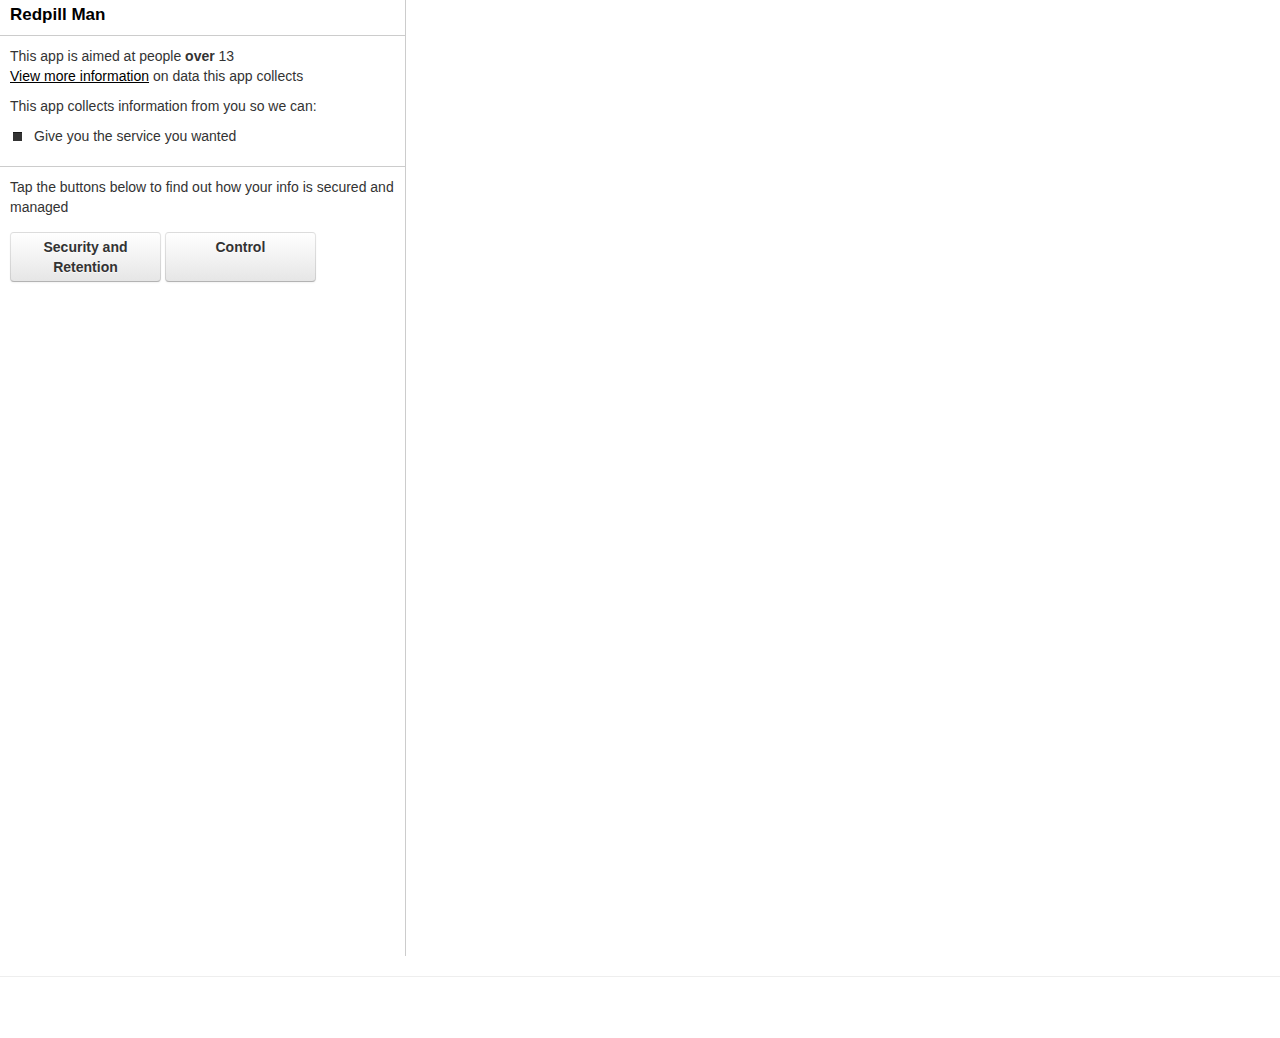
<file: privacy/index.html>
<!DOCTYPE html>
<html lang="en">
  <head>
    <meta charset="utf-8">
    <title>Privacy Policy</title>
    <meta name="viewport" content="width=device-width, initial-scale=1.0">
    <meta name="description" content="">
    <meta name="author" content="">


    <style type="text/css">
      body {
        padding-top: 0px;
        padding-bottom: 40px;
      }
     
      @media (max-width: 980px) {
        /* Enable use of floated navbar text */
        .navbar-text.pull-right {
          float: none;
          padding-left: 5px;
          padding-right: 5px;
        }
      }
    </style>

 <link href="css/bootstrap.min.css" rel="stylesheet" media="screen">
 <link href="css/bootstrap-responsive.css" rel="stylesheet">
 <link href="css/main.css" rel="stylesheet">
  </head>

  <body>

   

    <div class="container-fluid noPad">
      <div class="row-fluid">
       
      </div>
    </div>
    
    <div class="container-fluid noPad">
      <div class="row-fluid">
        <div class="span4">
          <div class="sidebar-nav">
          
          <div class="appSummary">
          
          <div class="contactOptions">
          <div class=contactClose><a href="javascript:closeContact()">X</a></div>
          <div align=center class="appSummaryTitle">Company Details</a></div>
 		<div class="contactOption">
 		<a href="balloonindustries.com" target=_blank>
 		<div class="floatLeft appSummaryTitle">Website</div>
	    <div class="floatRight rightPad"><img src="img/arrow-right.png" /></div>
	    <div class="clear"></div>
	    </a>
	    </div>
	      
	       <div class="contactOption">
	    	    <a href="mailto:contact@balloonindustries.com" >
		 		<div class="floatLeft appSummaryTitle">Contact</div>
	    <div class="floatRight rightPad"><img src="img/arrow-right.png" /></div>
	    <div class="clear"></div>
	    </a>
	    </div>
	      
	                </div>
          	<div class="appSummaryTitle">Redpill Man</div>
          	<div class="appSummaryName"><a href="javascript:showContact()" ></a></div>
          </div>
                              
          <div class="topPad appIntro">
          
                    <p>This app is aimed at people <strong>over</strong> 13
                  <br>     <a class=underline href="javascript:showSection('data-collection')">View more information</a> on data this app collects</p>

</div> 

                    <p class="appIntro">This app collects information from you so we can:</p>
           
          
          <div class="row-fluid appIntro">
                      <div class="floatLeft rightPad"><i class=" icon-stop"></i></div><div class="floatLeft"> Give you the service you wanted</div>
                              </div>
          
                  
            <div class="detailedPolicy">
			
	     
	      <div class="clear"></div> 
          
          </div>
            
                              
          <div class="security">
          <p>Tap the buttons below to find out how your info is secured and managed</p>
          <a href="javascript:showSection('security');"class="btn">Security and Retention</a>
           <a href="javascript:showSection('control');"class="btn">Control</a>
           </div>
          </div><!--/.well -->
        </div><!--/span-->
        <div class="span8 leftBorder noMarginLeft">
        <div class="visible-tablet visible-desktop">
        <iframe id="iframe" frameborder="0" width="100%" height="900"></iframe>
        </div>
       
        
        </div><!--/span-->
      </div><!--/row-->

      <hr>

      <footer>

      </footer>

    </div><!--/.fluid-container-->


    <script src="js/jquery.min.js"></script> 
    <script src="js/bootstrap.min.js"></script>
	<script src="js/main.js"></script>
		<script>
		var screenSize = 0;
		window.onload=function(){  screenSize = $(window).width();}
	</script>
  </body>
</html>
</file>
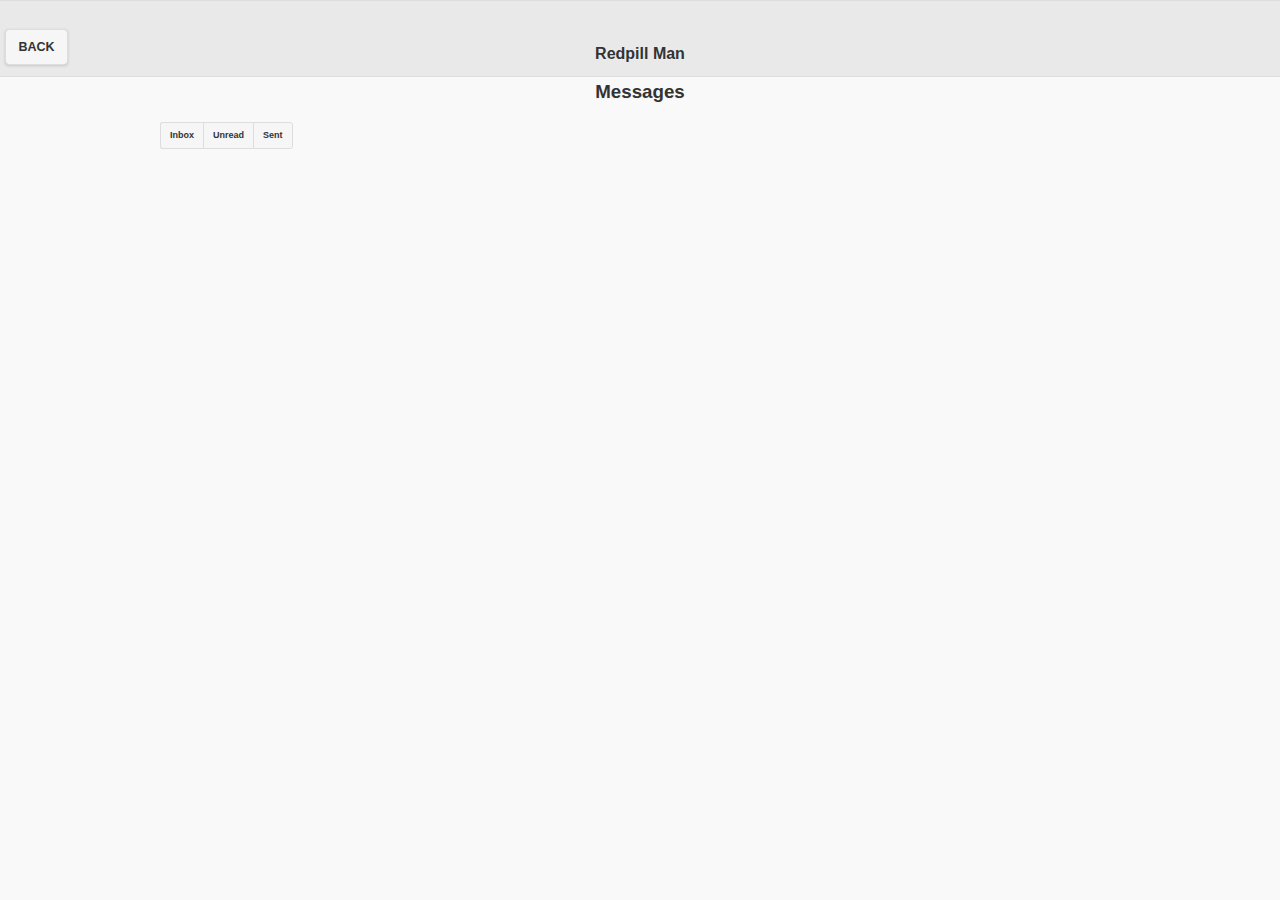
<file: messages.html>
<!DOCTYPE html>
<html>
    <head>
        <meta charset="utf-8" />
        <meta name="viewport" content="width=device-width, user-scalable=no">
        <link rel="stylesheet" href="css/themes/Redpill.min.css" />
        <link rel="stylesheet" href="css/themes/jquery.mobile.icons.min.css" />
        <link rel="stylesheet" href="js/jquery.mobile-1.4.5/jquery.mobile-1.4.5.min.css" />
        <title>Reddit Messages</title>
        <script src="js/jquery-1.11.2/jquery-1.11.2.min.js"></script> 
        <script src="js/jquery.mobile-1.4.5/jquery.mobile-1.4.5.min.js"></script> 
        <script src="js/redpillman.js"></script>
        <link rel="stylesheet" href="css/styles.css" />
    </head>
    <body>
        <script src="js/snoocore/Snoocore-standalone.js"></script>
        <div data-role="page" id="page-messages">
                    <script>
                        function switchContent() {
                getAll("unread").done(function() {
                    $.mobile.loading("hide");
                });
            }
            

var reddit = new window.Snoocore({
                userAgent: 'Redpill Man',
                login: {username: localStorage.username, password: localStorage.password}

            });
            var loginPromise = reddit.login();

            reddit.raw('http://www.reddit.com/api/me.json').get({
            }).then(function(data) {
                mainReddit(data);
            });
            
                        /*
                 * Grabs the reddit content
                 */
                function getAlla() {

                    var children = [];

                    function handleSlice(slice) {
                        console.log("SLICE");
                        console.log(slice);
                        if (slice.empty) {
                            return children;
                        }

                        printSlice(slice);
                        children = children.concat(slice.children);
                        if (slice.count > 1) {
                            return;
                        }
                        else {
                            return slice.next().then(handleSlice);
                        }
                    }
                    return reddit.raw('http://www.reddit.com/message/unread.json').get({
                    }).then(handleSlice);
                }
                
                                function printSlice(slice) {
                    console.log("SLICE ABOUT TO SLICE");
                    console.log(slice);
                    slice.data.children.forEach(function(item) {
                        console.log("ITEM ABOUT TO ITEM");
                        console.log(item);
                        console.log(item.data.body);
                        var output = document.getElementById("output");
                        var message = document.createElement("div");
                        message.setAttribute("class", "gray");
                        message.innerHTML = "<div class='comment-author'>" + item.data.author + "</div><div class='comment-subject'>" + item.data.subject +"</div><div class='reddit-row'>" + item.data.body + "</div>";
                        output.appendChild(message);
                    });
                }

            

            /*
             * Main function, allows processing of everything
             */
            function mainReddit(data) {
console.log(data);
getAlla().done();
            }
        </script>
            <div class="absolute-header" data-id="main-header" data-role="header"><a class="back-button" href="#" data-rel="back">BACK</a><h1>Redpill Man</h1></div>
            <div data-role="main" class="content">
                <h3 class="center-h3">Messages</h3>
                <div class="controls" data-mini="true" data-type="horizontal" data-role="controlgroup">
                    <a href="#" onclick="switchContent()" data-role="button">Inbox</a>
                    <a href="#" onclick="switchContent()" data-role="button">Unread</a>
                    <a href="#" onclick="switchContent()" data-role="button">Sent</a>
                </div>
                <div id="output"></div>
            </div>
        </div>
    </body>
</html>
</file>
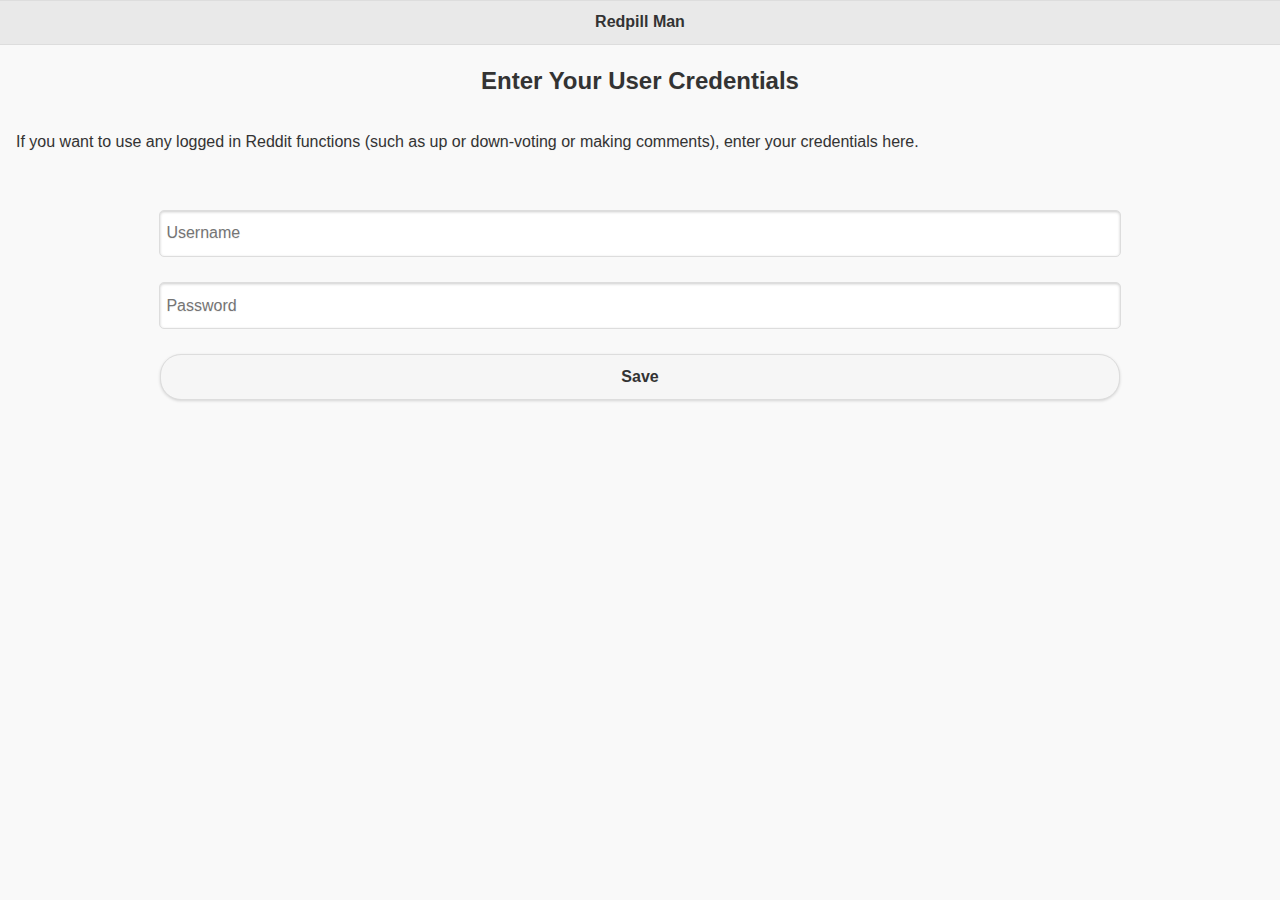
<file: password.html>
<!DOCTYPE html>

<html>
    <head>
        <meta charset="utf-8" />
        <meta name="viewport" content="width=device-width, user-scalable=no">
        <link rel="stylesheet" href="css/themes/Redpill.min.css" />
        <link rel="stylesheet" href="css/themes/jquery.mobile.icons.min.css" />
        <link rel="stylesheet" href="js/jquery.mobile-1.4.5/jquery.mobile-1.4.5.min.css" />
        <link rel="stylesheet" href="css/styles.css" />
        <title>Password</title>
        <script src="js/jquery-1.11.2/jquery-1.11.2.min.js"></script> 
        <script src="js/jquery.mobile-1.4.5/jquery.mobile-1.4.5.min.js"></script> 
        <script src="js/redpillman.js"></script>
    </head>
    <body>
        <div data-role="page" id="page-password">
        <script>
            function saveCredentials() {
                var username = document.getElementById('username');
                var password = document.getElementById('password');
                localStorage.setItem("password", password.value);
                localStorage.setItem("username", username.value);
            }
        </script>

        <div data-role="header">
            <h1>Redpill Man</h1>
        </div>
        <h2>Enter Your User Credentials</h2>
        <div class="ui-content">
            If you want to use any logged in Reddit functions (such as up or down-voting or making comments), enter your credentials here.
        </div>
        <div id="credentials" data-role="fieldcontain" class="ui-hide-label ui-content">
            <input type="text" class="ui-content" name="username" id="username" value="" placeholder="Username"/>
            <input type="password" class="ui-content" name="password" id="password" value="" placeholder="Password"/>
            <button onclick="saveCredentials()" data-role="button" class="ui-btn-inline ">Save</button>
        </div>
        <script>
                        if (localStorage.username) {
                document.getElementById("username").value = localStorage.username;                
            }
            if (localStorage.password) {
                document.getElementById("password").value = localStorage.password;
            }
            </script>
            </div>
</body>
</html>
</file>
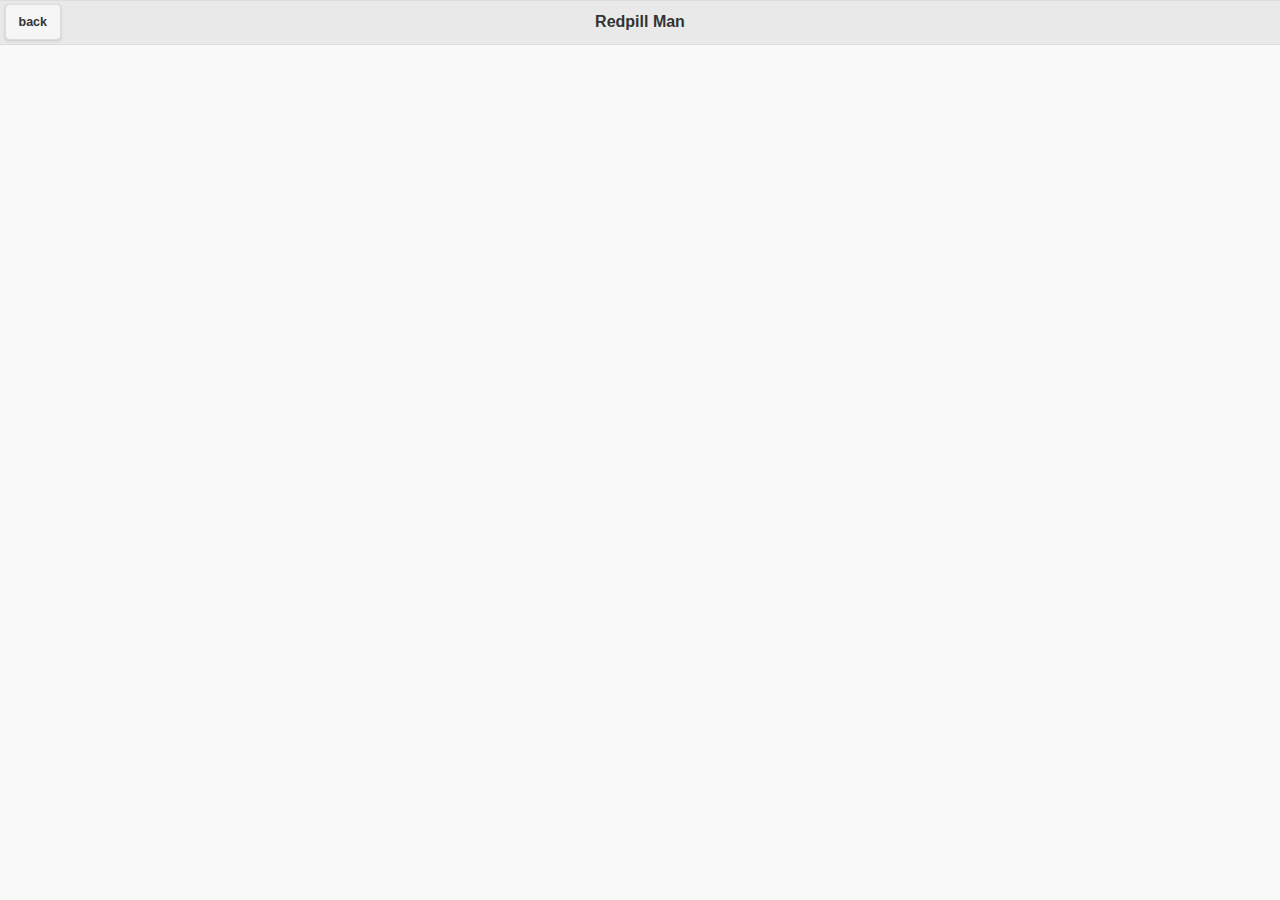
<file: quiz.html>
<!DOCTYPE html> 
<html>
    
    <head>
        <meta charset="utf-8">
        <meta name="viewport" content="width=device-width, initial-scale=1"> 
        <title>Redpill Calculator</title>
        <link rel="stylesheet" href="css/themes/Redpill.min.css" />
        <link rel="stylesheet" href="css/themes/jquery.mobile.icons.min.css" />
        <link rel="stylesheet" href="js/jquery.mobile-1.4.5/jquery.mobile-1.4.5.min.css" />
        <link rel="stylesheet" href="css/styles.css" />
        <script src="js/jquery-1.11.2/jquery-1.11.2.min.js"></script> 
        <script src="js/jquery.mobile-1.4.5/jquery.mobile-1.4.5.min.js"></script> 
    </head> 
    
    <body> 
        <div data-role="page" id="quizPage">
            
<div data-id="main-header" data-role="header"><a href="#" data-rel="back">back</a><h1>Redpill Man</h1></div>
            
            <div data-role="content">
				<div class="quizdisplay"></div>
            </div>
            
        </div>
    
		<script src="js/quiz/app.js"></script>
		<script src="js/quiz/quiz.js"></script>
    </body>
</html>
</file>
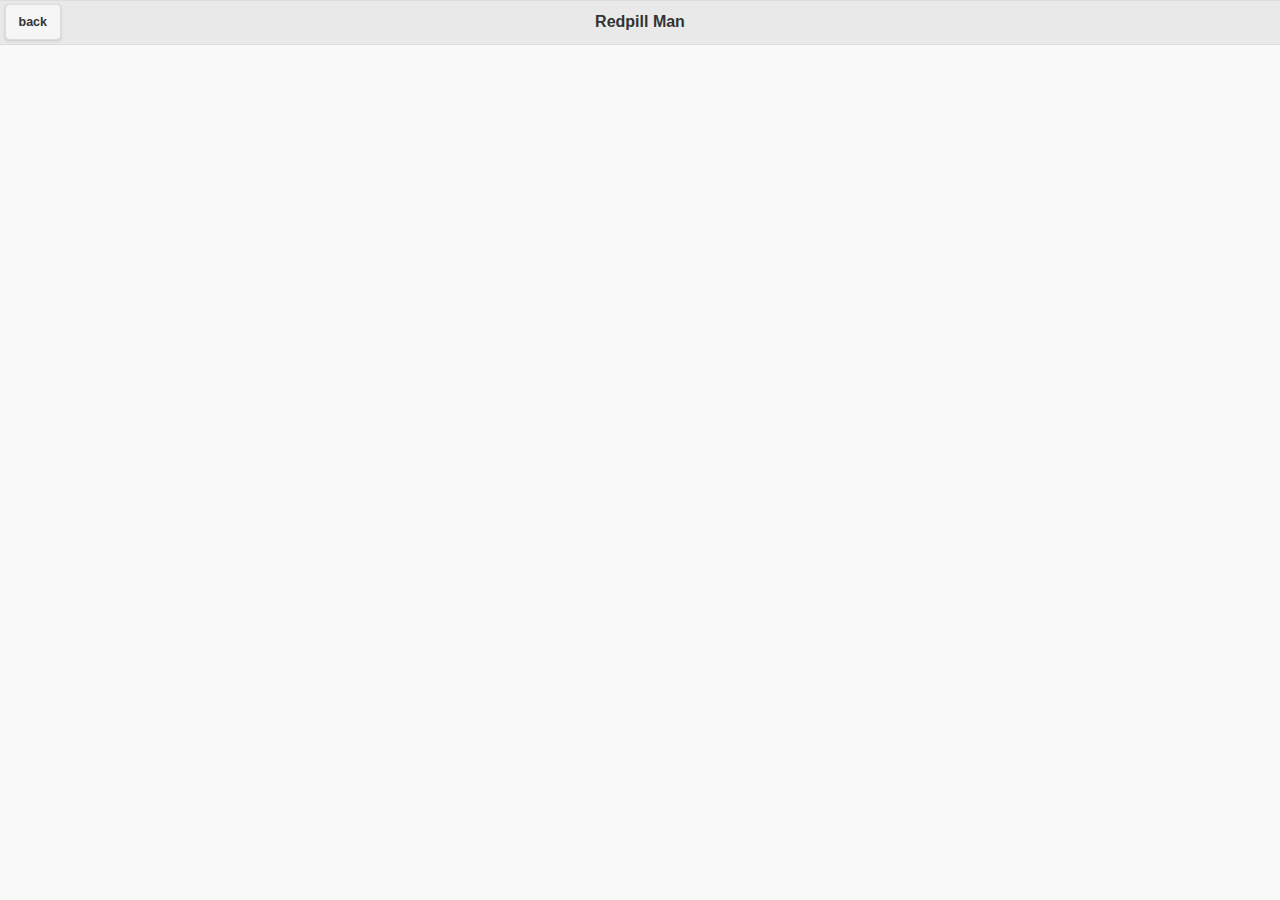
<file: reddit.html>
<!DOCTYPE html>
<html>
    <head>
        <meta charset="utf-8" />
        <meta name="viewport" content="width=device-width, user-scalable=no">
        <link rel="stylesheet" href="css/themes/Redpill.min.css" />
        <link rel="stylesheet" href="css/themes/jquery.mobile.icons.min.css" />
        <link rel="stylesheet" href="js/jquery.mobile-1.4.5/jquery.mobile-1.4.5.min.css" />
        <link rel="stylesheet" href="css/styles.css" />
        <title>Reddit</title>
        <script src="js/jquery-1.11.2/jquery-1.11.2.min.js"></script>
        <script src="js/jquery.mobile-1.4.5/jquery.mobile-1.4.5.min.js"></script> 
        <script src="js/redpillman.js"></script>
        <script>
         (function () {
    
     setTimeout(function(){
    $.mobile.loading('show');
},1); 
    // hide after two seconds
    // setTimeout(function(){ $.mobile.loading("hide");}, 2000);
 })();
 </script>
    </head>

    <body>
        <div data-add-back-btn="true" data-role="page" id="reddit">
                         <!--   <div data-role="header">
                    <h1>TheRedPill</h1>
                </div>-->
                         <div data-id="main-header" data-role="header"><a href="#" data-rel="back">back</a><h1>Redpill Man</h1></div>
            <div role="main" class="ui-content">
<div id="output">   </div>
            </div>
        </div>
        <script src="js/snoocore/Snoocore-standalone.js"></script>
        <script type="text/javascript">
            (function () {
     $.mobile.loading("show");
     
     
     var reddit = new window.Snoocore({
                    userAgent: 'Redpill Man',
                    //login: {username: 'cocaine_face', password: 'Ragnar85uu'}
                });

             //   reddit.login().then(function() {*/

     // Get information about a slice of a listing:
     function printSlice(slice) {
         slice.stickied.forEach(function (item, i) {
             var div = document.getElementById('output');
             var p = document.createElement("p");
             var ahref = document.createElement("a");
             ahref.setAttribute("href", "redditarticle.html?link=" + item.data.id);
             ahref.setAttribute("data-ajax", "false");
             ahref.innerHTML = '**STICKY**' + item.data.title;
             p.appendChild(ahref);
             div.appendChild(p);
         });
         slice.children.forEach(function (child, i) {
             var div = document.getElementById('output');
             //div.setAttribute("")
             var p = document.createElement("p");
             var ahref = document.createElement("a");
             ahref.setAttribute("href", "redditarticle.html?link=" + child.data.id);
             ahref.setAttribute("data-ajax", "false");
             ahref.innerHTML = child.data.title;
             p.appendChild(ahref);
             div.appendChild(p);
         });
     }

     function getAll() {

         var children = [];

         function handleSlice(slice) {
             if (slice.empty) {
                 return children;
             }
             printSlice(slice);
             children = children.concat(slice.children);
             if (slice.count > 1) {
                 return;
             } else {
                 return slice.next().then(handleSlice);
             }
         }
         return reddit('/r/TheRedPill/hot').listing({
             limit: 20,
         }).then(handleSlice);
     }
     getAll().done(function(){
         $.mobile.loading("hide");
     });
    // });
 })();
        </script>
    </body>
</html>
</file>
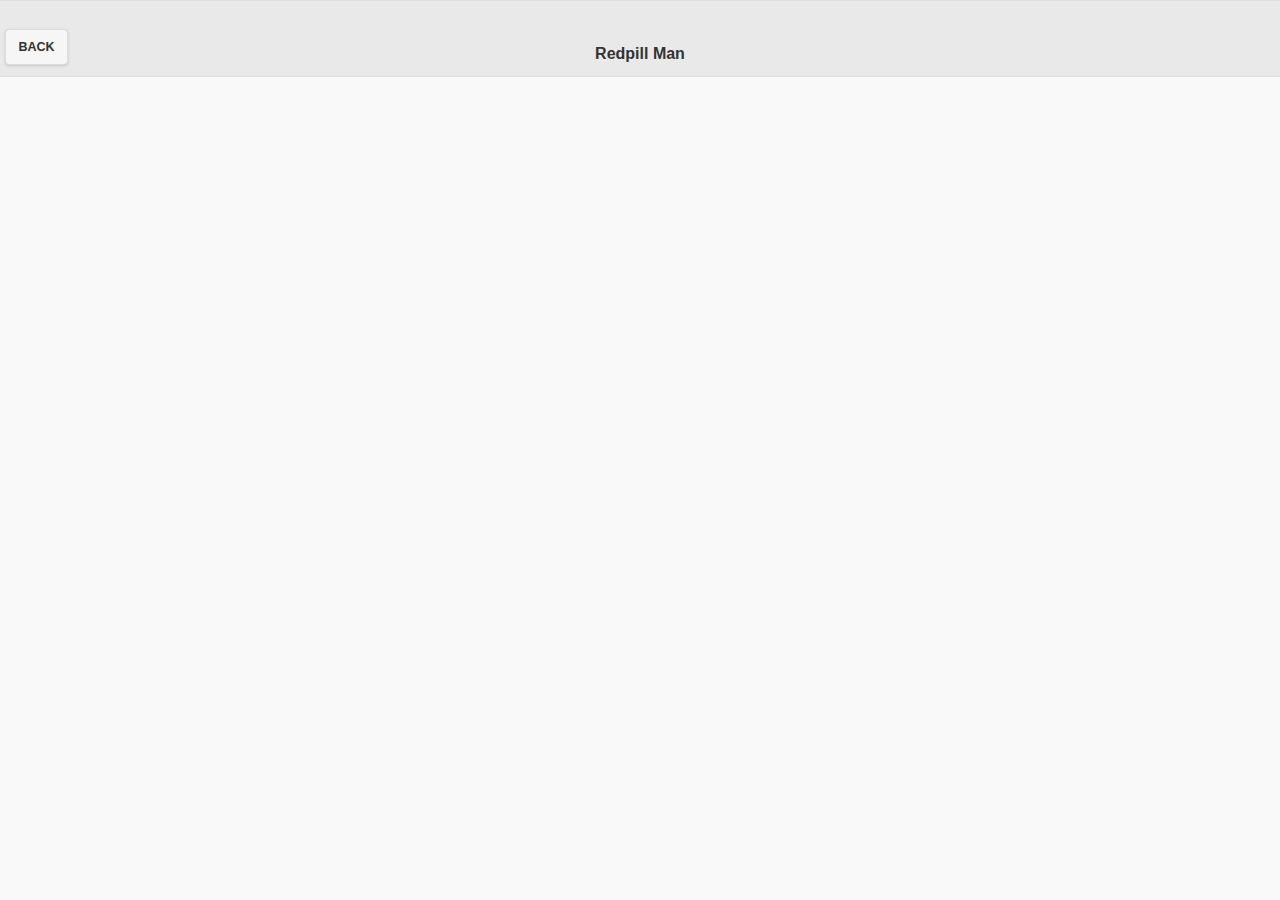
<file: redditarticle.html>
<!DOCTYPE html>
<html>
    <head>
        <meta charset="utf-8" />
        <meta name="viewport" content="width=device-width, user-scalable=no">
        <link rel="stylesheet" href="css/themes/Redpill.min.css" />
        <link rel="stylesheet" href="css/themes/jquery.mobile.icons.min.css" />
        <link rel="stylesheet" href="js/jquery.mobile-1.4.5/jquery.mobile-1.4.5.min.css" />
        <title>Reddit Article</title>
        <script src="js/jquery-1.11.2/jquery-1.11.2.min.js"></script> 
        <script src="js/jquery.mobile-1.4.5/jquery.mobile-1.4.5.min.js"></script> 
        <script src="js/redpillman.js"></script>
        <link rel="stylesheet" href="css/styles.css" />
    </head>
    <body>
        <div data-add-back-btn="true" data-role="page" id="redditarticle">

<div class="absolute-header" data-id="main-header" data-role="header"><a class="back-button" href="#" data-rel="back">BACK</a><h1>Redpill Man</h1></div>
            <div role="main" class="ui-content content">
                <div id="output"></div>
            </div>

            <div data-role="popup" class="ui-content" id="popupBasic">
                <form>
                    <h3>Comment</h3>
                    <textarea rows="5" id="commentBox"></textarea>
                </form>
                <button type="button" id="sub-comment" class=" ui-btn ui-btn-b ui-shadow ui-corner-all">Save</button>
                <a href="#" data-rel="back" data-role="button" data-icon="delete" data-iconpos="notext" class="ui-btn-right ui-btn-corner-all">Close</a>
            </div>
            <div data-role="popup" class="ui-content" id="popupSave">
                <p>Comment saved.</p>
            </div>


        <script src="js/snoocore/Snoocore-standalone.js"></script>
        <script type="text/javascript">
            var reddit = new window.Snoocore({
                userAgent: 'Redpill Man',
                login: {username: localStorage.username, password: localStorage.password}
            });

            var loginPromise = reddit.login();

            reddit.raw('http://www.reddit.com/api/me.json').get({
            }).then(function(data) {
                console.log("LOGIN DATA");
                console.log(data);
                mainReddit(data);
            });

            /*
             * Main function, allows processing of everything
             */
            function mainReddit(data) {
// Get information about a slice of a listing:
                function printSlice(slice) {
                    slice.forEach(function(item) {
                        item.data.children.forEach(function(child) {
                            if (child.kind === "t3") {
                                generateArticle(child);
                            }
                            else if (child.kind === "t1") {
                                generateComments(child, data);
                            }
                        });

                    });
                }

                /*
                 * Creates article - glue function that adds a lot of stuff together
                 */
                function generateArticle(child) {

                    // Create the structure for the article

                    var div = document.getElementById('output');
                    var article = document.createElement("div");
                    var title = document.createElement("div");
                    var author = document.createElement("span");

                    // Create the comment, voting and title section

                    author.setAttribute("id", "byline-author");
                    title.setAttribute("id", "whole-title");
                    title.innerHTML = "<h2>" + "<div id='score'>" + child.data.score + "</div>" + "<div id='title'>" + child.data.title + "</div></h2>";
                    author.innerHTML = "<span id='byline'>submitted by</span> " + "<span id='author'>" + child.data.author + "</span>";
                    article = arrowsGenerate(child.kind, child.data.id, article, "full", data, child);
                    article.appendChild(title);
                    article.appendChild(author);
                    article = saveButtonCreate(article, data);

                    // Create the article text

                    var articleBody = document.createElement("div");
                    articleBody.setAttribute("id", "article-body");
                    article.appendChild(articleBody);
                    div.appendChild(article);
                    var articleBodyHTML = $('<textarea />').html(child.data.selftext_html).text();
                    $("#article-body").html(articleBodyHTML);
                    div.appendChild(article);

                    // Style everything with jQuery Mobile and custom styling

                    $('#response').textinput();
                    $("#save-button").button();
                }

                /*
                 * Grabs the reddit content
                 */
                function getAll() {

                    var children = [];

                    function handleSlice(slice) {
                        if (slice.empty) {
                            return children;
                        }

                        printSlice(slice);
                        children = children.concat(slice.children);
                        if (slice.count > 1) {
                            return;
                        }
                        else {
                            return slice.next().then(handleSlice);
                        }
                    }
                    url = getUrlVars()['link'];
                    return reddit.raw('/r/TheRedPill/comments/' + url + "/redpill.json").get({
                    }).then(handleSlice);
                }

                getAll().done();
            }

            /*
             * Creates a save button
             */
            function saveButtonCreate(element, data) {
                if ($.isEmptyObject(data) === false) {
                    var textarea = document.createElement("textarea");
                    textarea.setAttribute("id", "response");
                    element.appendChild(textarea);
                    var saveButton = document.createElement("input");
                    saveButton.setAttribute("type", "button");
                    saveButton.setAttribute("value", "Save");
                    saveButton.setAttribute("id", "save-button");
                    saveButton.setAttribute("data-role", "button");
                    saveButton.setAttribute("onclick", "postComment()");
                    element.appendChild(saveButton);
                }
                return element;
            }

            /*
             * Create arrows and append to element
             */
            function arrowsGenerate(kind, id, element, size, data, reply) {
                if ($.isEmptyObject(data) === false && reply.data.author !== "[deleted]") {
                    var arrows = document.createElement("div");
                    if (size === "full") {
                        arrows.setAttribute("class", "vote-arrows");
                    }
                    else if (size === "small") {
                        arrows.setAttribute("class", "vote-arrows-small");
                    }
                    arrows.setAttribute("id", "mainArrow-" + kind + "_" + id);
                    if (reply.data.likes == true) {
                        arrows.setAttribute("value", 1);
                    }
                    else if (reply.data.likes == false) {
                        arrows.setAttribute("value", -1);
                    }
                    else {
                        arrows.setAttribute("value", 0);
                    }

                    // Appending Arrows to Article

                    var kindid = kind + "_" + id;

                    var upArrowDiv = upArrow(kindid, size, reply);
                    var downArrowDiv = downArrow(kindid, size, reply);

                    arrows.appendChild(upArrowDiv);
                    arrows.appendChild(downArrowDiv);
                    element.appendChild(arrows);
                }
                return element;
            }

            /*
             * Create Up Arrow
             */
            function upArrow(kindid, size, reply) {
                // Creating the Up Arrow

                if (reply.data.likes == true) {
                    var opacity = "";
                }
                else {
                    var opacity = "opacity ";
                }

                var arrowSize = "arrow-" + size;
                var upArrowDiv = document.createElement("div");
                var upArrow = document.createElement("input");
                upArrow.setAttribute("src", "redpillsmall.png");
                upArrow.setAttribute("type", "image");
                upArrow.setAttribute("id", "uparrow" + kindid);
                upArrow.setAttribute("data-iconpos", "notext");
                upArrow.setAttribute("class", "up-arrow " + opacity + arrowSize);
                upArrow.setAttribute("onclick", "upVote('uparrow" + kindid + "', " + "'downarrow" + kindid + "', '" + kindid + "', '" + reply.data.id + "', '" + reply.kind + "')");
                upArrowDiv.appendChild(upArrow);
                return upArrowDiv;
            }

            /*
             * Create Down Arrow
             */
            function downArrow(kindid, size, reply) {

                // Creating the Down Arrow
                if (reply.data.likes == false) {
                    var opacity = "";
                }
                else {
                    var opacity = "opacity ";
                }

                var arrowSize = "arrow-" + size;
                var downArrowDiv = document.createElement("div");
                var downArrow = document.createElement("input");
                downArrow.setAttribute("src", "redpillsmall.png");
                downArrow.setAttribute("type", "image");
                downArrow.setAttribute("id", "downarrow" + kindid);
                downArrow.setAttribute("data-role", "none");
                downArrow.setAttribute("class", "down-arrow " + opacity + arrowSize);
                downArrow.setAttribute("onclick", "downVote('uparrow" + kindid + "', " + "'downarrow" + kindid + "', '" + kindid + "', '" + reply.data.id + "', '" + reply.kind + "')");
                downArrowDiv.appendChild(downArrow);
                return downArrowDiv;
            }

            function changePointValue() {

            }

            /*
             * Generates the first comment - eventually this should be reduced until it is baked into recursiveComment()
             */
            function generateComments(child, data) {
                var div = document.getElementById('output');
                if (typeof child.data.author !== 'undefined') {
                    var topComment = document.createElement("div");
                    var topCommentId = "#" + child.data.id;
                    topComment.setAttribute("id", child.data.id);
                    topComment.setAttribute("class", "ui-content gray");
                    div.appendChild(topComment);
                    var totalComment = makeTotalComment(data, child);
                    $(topCommentId).html(totalComment);

                    innerComment = recursiveComment(topComment, child.data, 0, data, "new");
                }
            }

            /*
             * Creates subsequent comments and also updates comments. Will eventually be the only comment creation function
             * Note: this function is a clusterfuck, and arguably the messiest function of the entire program. Here be a blackbox of destruction.
             */
            function recursiveComment(comment, reddit, zebra, data, condition) {
                console.log("REDDIT");
                console.log(reddit);
                zebra = zebraProcess(zebra);
                console.log("before replies");
                console.log(comment.replies);
                console.log(reddit.replies);
                if (reddit.replies && condition !== "edit") {
                    console.log("after replies");
                    reddit.replies.data.children.forEach(function(reply) {
                        if (typeof reply.data.author !== 'undefined') {
                            if (condition === "new") {
                                var innerComment = document.createElement("div");
                                var innerCommentId = "#" + reply.data.id;
                                innerComment.setAttribute("id", reply.data.id);
                            }
                            if (condition === "resave") {

                                // Normalize data - ultimately this should be fixed, but it works fine, so no need to optimize yet.

                                var innerComment = document.getElementById(reply.data.id);
                                if ($.isEmptyObject(innerComment)) {
                                    var innerComment = document.createElement("div");
                                    var innerCommentId = "#" + reply.data.id;
                                    innerComment.setAttribute("id", reply.data.id);
                                }
                                if (typeof comment === "string") {
                                    comment = document.getElementById(comment);
                                }
                            }
                            if (zebra === 0) {
                                innerComment.setAttribute("class", "gray ui-content");
                            }
                            else if (zebra === 1) {
                                innerComment.setAttribute("class", "white ui-content");
                            }
                            comment.appendChild(innerComment);
                            var totalComment = makeTotalComment(data, reply);
                            console.log("totalComment");
                            console.log(totalComment);
                            $(innerCommentId).html(totalComment);
                            recursiveComment(innerComment, reply.data, zebra, data, condition);
                        }
                    });
                }
                
                else if (condition === "edit") {
                    console.log("Yeahhhhh buddy");
                    
                        if (typeof reddit.author !== 'undefined') {
                            if (condition === "new") {
                                var innerComment = document.createElement("div");
                                var innerCommentId = "#" + reddit.id;
                                console.log("did this work");
                                innerComment.setAttribute("id", reddit.id);
                                console.log("yep");
                            }

                                // Normalize data - ultimately this should be fixed, but it works fine, so no need to optimize yet.

                                var innerComment = document.getElementById(reddit.id);
                                if ($.isEmptyObject(innerComment)) {
                                    var innerComment = document.createElement("div");
                                    var innerCommentId = "#" + reddit.id;
                                    innerComment.setAttribute("id", reddit.id);
                                }
                                if (typeof comment === "string") {
                                    comment = document.getElementById(comment);
                                }
                            
                            if (zebra === 1) {
                                innerComment.setAttribute("class", "gray ui-content");
                            }
                            else if (zebra === 0) {
                                innerComment.setAttribute("class", "white ui-content");
                            }
                            //comment.appendChild(innerComment);
                            var totalComment = makeTotalComment(data, reddit);
                            $("#" + reddit.id).html(totalComment);
                        }
                    
                }
                
                else if (comment.replies === "") {
                    console.log("This got executed");
                    zebra = zebraProcess(zebra);
                    recursiveComment(innerComment, reply.data, zebra, data, condition);
                }
            }

            /*
             * Creates score and points to be added to the article as well as to the individual comments
             */
            function scoreMaker(reply) {
                if (reply.data.author !== "[deleted]") {
                    if (reply.data.score === 1) {
                        var score = reply.data.score;
                        var point = "point";
                    }
                    else if (reply.data.score > 1 || reply.data.score < 1) {
                        var score = reply.data.score;
                        var point = "points";
                    }
                }
                else {
                    var score = "";
                    var point = "";
                }
                return {score: score, point: point};
            }

            /*
             * Makes the total comment to be placed into the comment div
             */
            function makeTotalComment(data, reply) {
                // Hacky solution to add .data to edit text - so program doesn't choke
                if(typeof reply.data === "undefined") {
                    reply.data = reply;
                    reply.kind = "t1";
                }
                console.log(reply);
                var commentBodyHTML = $('<textarea />').html(reply.data.body_html).text();
                console.log("COMMENTBODYHTML");
                console.log(commentBodyHTML);
                var commentMaker = commentMake(data, reply);
                var scores = scoreMaker(reply);
                var element = document.createElement("div");
                element = arrowsGenerate(reply.kind, reply.data.id, element, "small", data, reply);
                var scoreSpan = "<span class='comment-score'>" + scores.score + " " + scores.point + "</span>";
                var commentAuthor = "<p class='comment-author'>" + reply.data.author + scoreSpan + "</p>";
                var commentBody = "<div class='comment-body'>" + commentAuthor + commentBodyHTML + commentMaker + "</div>";
                var totalComment = element.outerHTML + commentBody;
                return totalComment;
            }

            /*
             * Switches zebra from on to off and vice versa. Used for coloring comments
             */
            function zebraProcess(zebra) {
                if (zebra === 1) {
                    zebra = 0;
                }
                else if (zebra === 0) {
                    zebra = 1;
                }
                return zebra;
            }

            /*
             * Deletes a comment
             */
            function delComment(id) {
                child = $("#" + id.id).find($("p"))[1];
                commentScore = $("#" + id.id).find($(".comment-score"))[0];
                commentAuthor = $("#" + id.id).find($(".comment-author"))[0];
                commentDelete = $("#" + id.id).find($("a"))[1];
                $(child).text("[deleted]");
                $(commentScore).remove();
                $(commentAuthor).text("[deleted]");
                $(commentDelete).remove();
                reddit.raw('http://www.reddit.com/api/me.json').get({
                }).then(function(data) {
                    reddit('/api/del').post({
                        id: "t1_" + id.id,
                        uh: data.data.modhash
                    });
                });
            }

            /*
             * Creates the responses to a comment for a logged in user
             */
            function commentMake(data, reply) {
                if ($.isEmptyObject(data) === false) {
                    if (data.data.name === reply.data.author) {
                        var deleteLink = "<a href='#delete' onclick='delComment(" + reply.data.id + ")'>Delete</a>";
                        var editLink = "<a href='#popupBasic' data-rel='popup' data-position-to='window' onclick='editPopup(" + reply.data.id + ", \"edit\")'>Edit</a>";
                    }
                    else if (data.data.name !== reply.data.author) {
                        var deleteLink = "";
                        var editLink = "";
                    }
                    var commentMaker = '<a href="#popupBasic" data-rel="popup" onclick="editPopup(' + reply.data.id + ', \'comment\')" data-position-to="window">Reply</a>' + deleteLink + editLink;
                }
                else {
                    var commentMaker = "";
                }
                return commentMaker;
            }

            function calcPoints(score, direction, type, status) {
                // Looks at whether it's a calculation for an article or for a comment
                // Adds "points" to values on comments - just like Reddit
                if (type == "t1") {
                    var splitScore = score.split(" ");
                    var scoreValue = Number(splitScore[0]);
                }
                else if (type === "t3") {
                    var scoreValue = Number(score);
                }
                var totalScoreValue = scoreValue;
                if (direction === "up" && status !== 1) {
                    totalScoreValue = scoreValue + 1;
                }
                else if (direction === "up" && status === 1) {
                    totalScoreValue = scoreValue - 1;
                }
                else if (direction === "down" && status !== -1) {
                    if (type === "t3" && status > 0) {
                        totalScoreValue = scoreValue - 1;
                    }
                    else if (type === "t1") {
                        totalScoreValue = scoreValue - 1;
                    }
                }
                else if (direction === "down" && status === -1) {
                    if(type === "t3" && scoreValue !== 0) {
                    totalScoreValue = scoreValue + 1;
                }
                else if (type === "t1") {
                    totalScoreValue = scoreValue + 1;
                }
                }
                if (totalScoreValue === 1 && type === "t1") {
                    var splitScorePoints = "point";
                }
                else if (totalScoreValue !== 1 && type === "t1") {
                    var splitScorePoints = "points";
                }
                if (type == "t1") {
                    totalScoreValue = totalScoreValue.toString().concat(" ", splitScorePoints);
                }
                return totalScoreValue;
            }

            function changeVote(id, direction, type, status) {
                if (type === "t1") {
                    var score = $("#" + id).find($(".comment-score"))[0].innerHTML;
                }
                else if (type === "t3") {
                    var score = $("#score").text();
                }
                score = calcPoints(score, direction, type, status);
                if (type === "t1") {
                    $("#" + id).find($(".comment-score"))[0].innerHTML = score;
                }
                else if (type === "t3") {
                    $("#score").empty();
                    $("#score").text(score);
                }
            }

            /*
             * Directs the program on what to do in the case of an up vote
             */
            function upVote(upArrow, downArrow, voteItem, id, type) {
                var voteStatus = Number($("#mainArrow-" + type + "_" + id).attr("value"));
                changeVote(id, "up", type, voteStatus);
                if (typeof voteStatus === "undefined" || voteStatus === 0 || voteStatus === -1) {
                    voteStatus = 1;
                    $("#mainArrow-" + type + "_" + id).attr("value", "1");
                    postVote(voteStatus, voteItem);
                    $("#" + upArrow).removeClass("opacity");
                    $("#" + downArrow).addClass("opacity");
                }
                else if (voteStatus === 1) {
                    voteStatus = 0;
                    $("#mainArrow-" + type + "_" + id).attr("value", "0");
                    postVote(voteStatus, voteItem);
                    $("#" + upArrow).addClass("opacity");
                }
            }

            /*
             * Directs the program on what to do in the case of a down vote
             */
            function downVote(upArrow, downArrow, voteItem, id, type) {
                var voteStatus = Number($("#mainArrow-" + type + "_" + id).attr("value"));
                changeVote(id, "down", type, voteStatus);
                if (typeof voteStatus === "undefined" || voteStatus === 0 || voteStatus === 1) {
                    voteStatus = -1;
                    $("#mainArrow-" + type + "_" + id).attr("value", "-1");
                    postVote(voteStatus, voteItem);
                    $("#" + downArrow).removeClass("opacity");
                    $("#" + upArrow).addClass("opacity");
                }
                else if (voteStatus === -1) {
                    voteStatus = 0;
                    $("#mainArrow-" + type + "_" + id).attr("value", "0");
                    postVote(voteStatus, voteItem);
                    $("#" + downArrow).addClass("opacity");
                }
            }

            /*
             * Post a vote to the Reddit API
             */
            function postVote(voteValue, voteItem) {

                reddit.raw('http://www.reddit.com/api/me.json').get({
                }).then(function(data) {
                    reddit('/api/vote').post({
                        dir: voteValue,
                        id: voteItem,
                        uh: data.data.modhash
                    });
                });
            }

            /*
             * Post a comment on a comment. Will probably eventually be subsumed into the postComment() function
             */
            function postSubComment(id, process) {
                reddit.raw('http://www.reddit.com/api/me.json').get({
                }).done(function(data) {
                    var commentText = document.getElementById("commentBox").value;
                    if(process === "comment") {
                    reddit('/api/comment').post({
                        thing_id: "t1_" + id,
                        text: commentText,
                        uh: data.data.modhash
                    });
                }
                else if (process === "edit") {
                    reddit('/api/editusertext').post({
                        thing_id: "t1_" + id,
                        text: commentText,
                        uh: data.data.modhash
                    });
                }

                    document.getElementById("commentBox").value = "";
                });

                $('#popupBasic').popup("close");
                setTimeout(function() {
                    $('#popupSave').popup('open')
                }, 1);

                link = getUrlVars()['link'].substring(0, getUrlVars()['link'].indexOf('#'));

                reddit.raw('http://www.reddit.com/api/me.json').get({
                }).then(function(info) {
                    reddit.raw('/r/TheRedPill/comments/' + link + ".json?comment=" + id + "&context=0").get({
                    }).then(function(data) {
                        parent_id = data[1].data.children[0].data.parent_id.substring(data[1].data.children[0].data.parent_id.indexOf("t1_") + 3);
                        var element = $("#" + data[1].data.children[0].data.id);
                        if (element.hasClass("gray")) {
                            var zebra = 0;
                        }
                        else if (element.hasClass("white")) {
                            var zebra = 1;
                        }
                        if(process === "comment") {
                            var resave = "resave";
                        }
                        else if (process === "edit") {
                            var resave = "edit";
                        }
                        
                        recursiveComment(data[1].data.children[0].data.id, data[1].data.children[0].data, zebra, info, resave);

                    });
                });
            }

            /*
             * Not sure, investigate
             */
            function editPopup(commentId, process) {
                if(process === "edit") {
                    console.log("EDIT!!!!!!! PAY ATTENTION TO ME");
                var commentBoxText = $("#" + commentId.id).find($("p"))[1];
                $("#commentBox").text(commentBoxText.innerHTML);
            }
            else if(process === "comment") {
                document.getElementById("commentBox").value = "";
            }
                
                $("#sub-comment").attr("onclick", "postSubComment('" + commentId.id + "', '" + process + "')");
            }

            /*
             * Posts a main comment to the subreddit. May eventually contain postSubComment()
             */
            function postComment() {
                reddit.raw('http://www.reddit.com/api/me.json').get({
                }).then(function(data) {
                    var commentText = document.getElementById("response").value;
                    link = getUrlVars()['link'].substring(0, getUrlVars()['link'].indexOf('#'));
                    reddit('/api/comment').post({
                        thing_id: "t3_" + link,
                        text: commentText,
                        uh: data.data.modhash
                    });
                    // document.getElementById("response").value = "";
                });
                $('#popupBasic').popup("close");
                setTimeout(function() {
                    $('#popupSave').popup('open')
                }, 1);

            }
        </script>
        </div>
    </body>
</html>
</file>
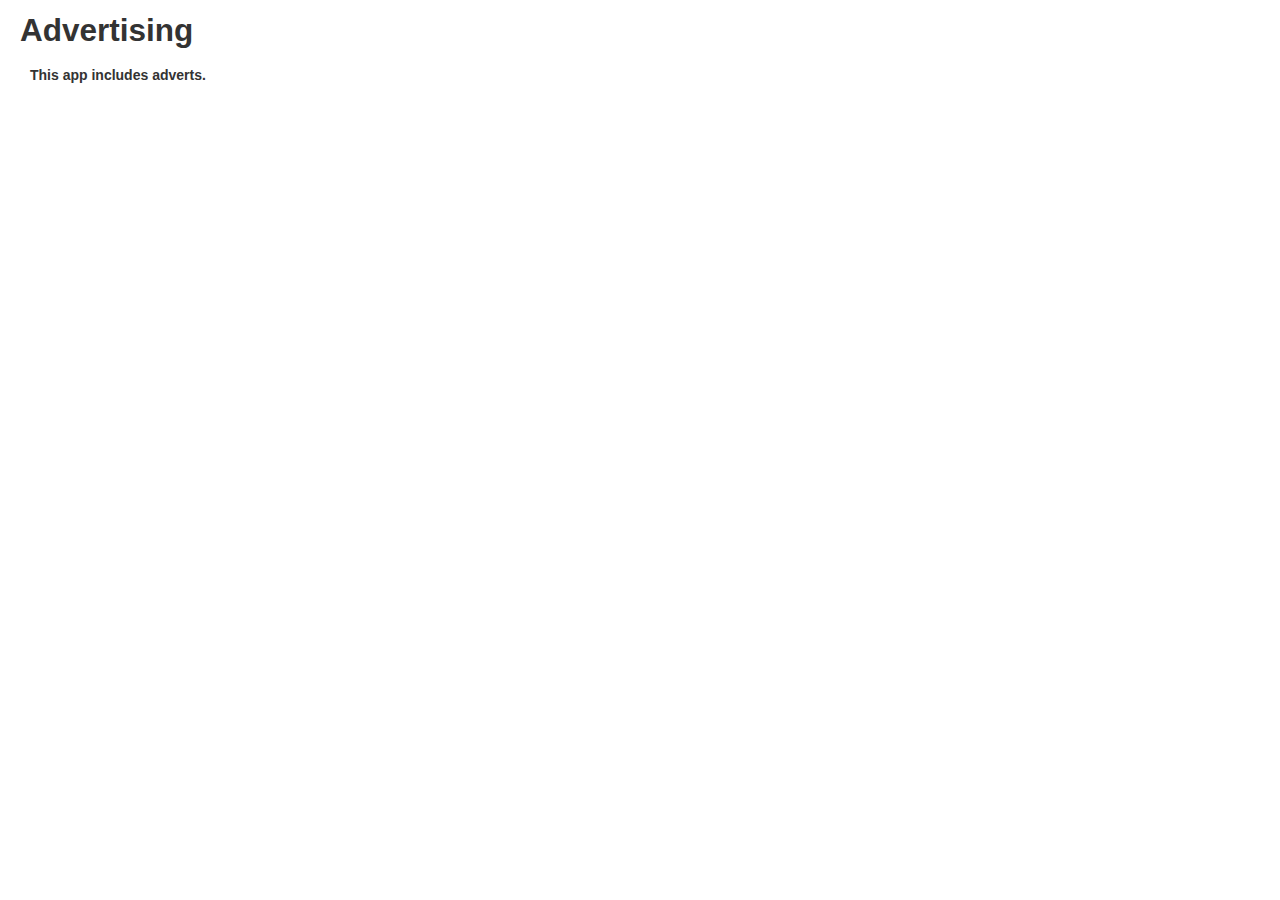
<file: privacy/advertising.html>
<!DOCTYPE html>
<html lang="en">
  <head>
    <meta charset="utf-8">
    <title>Privacy Policy</title>
    <meta name="viewport" content="width=device-width, initial-scale=1.0">
    <meta name="description" content="">
    <meta name="author" content="">


    <style type="text/css">
      body {
        padding: 0px;

      }
      .sidebar-nav {
        padding: 9px 0;
      }

      @media (max-width: 980px) {
        /* Enable use of floated navbar text */
        .navbar-text.pull-right {
          float: none;
          padding-left: 5px;
          padding-right: 5px;
        }
      }
    </style>

 <link href="css/bootstrap.min.css" rel="stylesheet" media="screen">
 <link href="css/bootstrap-responsive.css" rel="stylesheet">
 <link href="css/main.css" rel="stylesheet">
  </head>

  <body>

   

    <div class="container-fluid">
<div class="showMobile thickBottom">
<div class="goBack"><a href="index.html"><img width="60" src="img/arrow-back.png" /></a></div>
<div class="pageTitle">Advertising</div>
<div class="clear"></div>
</div>
    
<div class="showDesktop">
<h2 class="bottomPad">Advertising </h2>
</div>

<div class="padLeft padRight">
<p><strong>This app includes adverts.</strong></p>




 

 </div>


    </div><!--/.fluid-container-->


    <script src="js/jquery.min.js"></script> 
    <script src="js/bootstrap.min.js"></script>
	<script src="js/main.js"></script>

  </body>
</html>
</file>
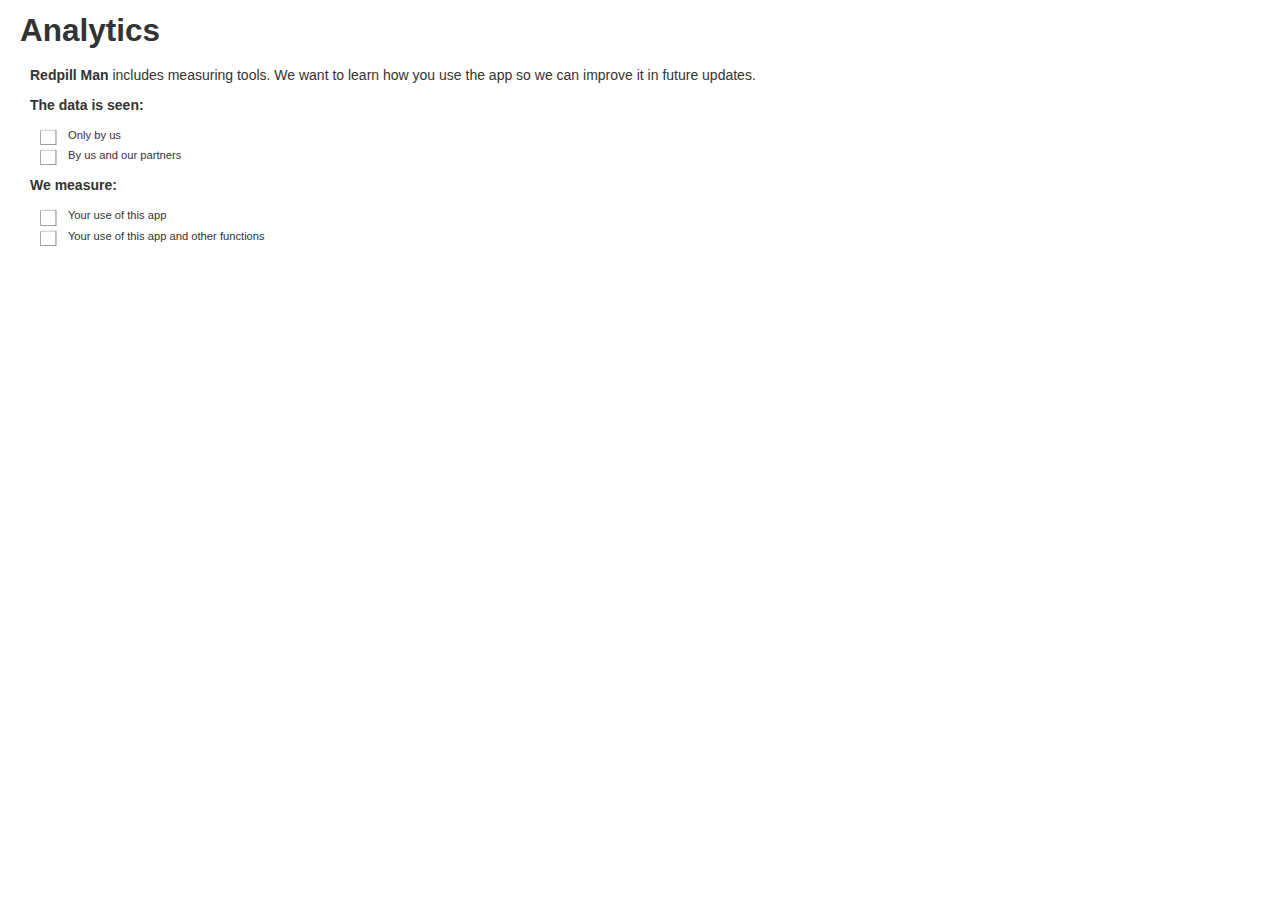
<file: privacy/analytics.html>
<!DOCTYPE html>
<html lang="en">
  <head>
    <meta charset="utf-8">
    <title>Privacy Policy</title>
    <meta name="viewport" content="width=device-width, initial-scale=1.0">
    <meta name="description" content="">
    <meta name="author" content="">


    <style type="text/css">
      body {
        padding: 0px;

      }
      .sidebar-nav {
        padding: 9px 0;
      }

      @media (max-width: 980px) {
        /* Enable use of floated navbar text */
        .navbar-text.pull-right {
          float: none;
          padding-left: 5px;
          padding-right: 5px;
        }
      }
    </style>

 <link href="css/bootstrap.min.css" rel="stylesheet" media="screen">
 <link href="css/bootstrap-responsive.css" rel="stylesheet">
 <link href="css/main.css" rel="stylesheet">
  </head>

  <body>

   

    <div class="container-fluid">
<div class="showMobile thickBottom">
<div class="goBack"><a href="index.html"><img width="60" src="img/arrow-back.png" /></a></div>
<div class="pageTitle">Analytics</div>
<div class="clear"></div>
</div>
    
<div class="showDesktop">
<h2 class="bottomPad">Analytics </h2>
</div>
<div class="padLeft padRight">
<p><strong>Redpill Man</strong> includes measuring tools. We want to learn how you use the app so we can improve it in future updates. 
 </p>



<p><strong>The data is seen: </strong>
<div class="tick-list">
<div class="tick-item"><img src="img/tick-off.png"  width="20" /> Only by us</div>
<div class="tick-item"><img src="img/tick-off.png"  width="20" /> By us and our partners</div>
</div>
</p>




<p><strong>We measure: </strong>
<div class="tick-list">
<div class="tick-item"><img src="img/tick-off.png"  width="20" /> Your use of this app</div>
<div class="tick-item"><img src="img/tick-off.png"  width="20" /> Your use of this app and other functions</div>
</div>
</p>

</div>
    </div><!--/.fluid-container-->


    <script src="js/jquery.min.js"></script> 
    <script src="js/bootstrap.min.js"></script>
	<script src="js/main.js"></script>

  </body>
</html>
</file>
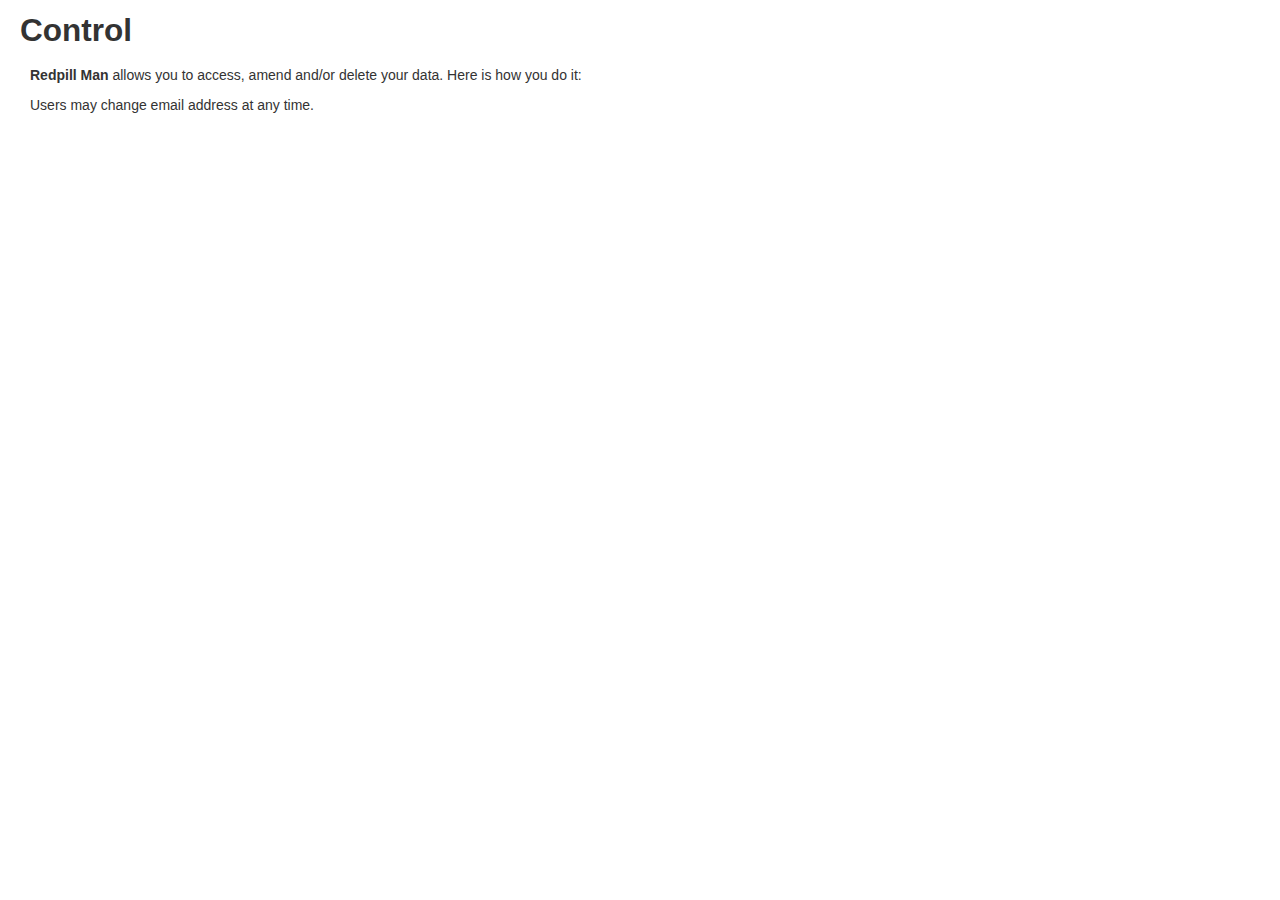
<file: privacy/control.html>
<!DOCTYPE html>
<html lang="en">
  <head>
    <meta charset="utf-8">
    <title>Privacy Policy</title>
    <meta name="viewport" content="width=device-width, initial-scale=1.0">
    <meta name="description" content="">
    <meta name="author" content="">


    <style type="text/css">
      body {
        padding: 0px;

      }
      .sidebar-nav {
        padding: 9px 0;
      }

      @media (max-width: 980px) {
        /* Enable use of floated navbar text */
        .navbar-text.pull-right {
          float: none;
          padding-left: 5px;
          padding-right: 5px;
        }
      }
    </style>

 <link href="css/bootstrap.min.css" rel="stylesheet" media="screen">
 <link href="css/bootstrap-responsive.css" rel="stylesheet">
 <link href="css/main.css" rel="stylesheet">
  </head>

  <body>

   

    <div class="container-fluid">
<div class="showMobile thickBottom">
<div class="goBack"><a href="index.html"><img width="60" src="img/arrow-back.png" /></a></div>
<div class="pageTitle">Control</div>
<div class="clear"></div>
</div>
    
<div class="showDesktop">
<h2 class="bottomPad">Control	</h2>
</div>
<div class="padLeft padRight">


<p>

<strong>Redpill Man</strong>  allows you to access, amend and/or delete your data. Here is how you do it: 
 </p>

<p>Users may change email address at any time.</p>








</div>




 


    </div><!--/.fluid-container-->


    <script src="js/jquery.min.js"></script> 
    <script src="js/bootstrap.min.js"></script>
	<script src="js/main.js"></script>

  </body>
</html>
</file>
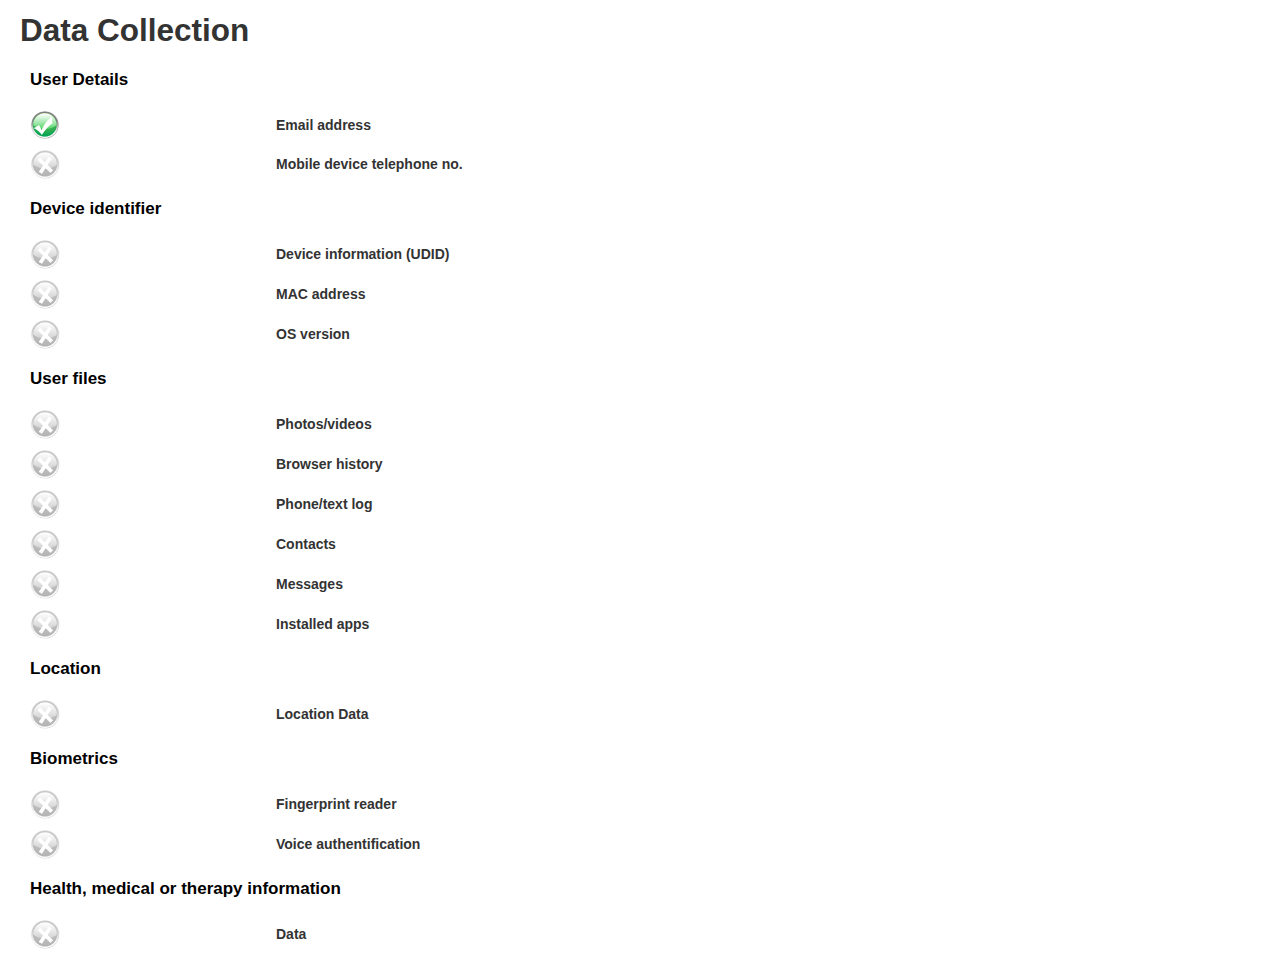
<file: privacy/data-collection.html>
<!DOCTYPE html>
<html lang="en">
  <head>
    <meta charset="utf-8">
    <title>Privacy Policy</title>
    <meta name="viewport" content="width=device-width, initial-scale=1.0">
    <meta name="description" content="">
    <meta name="author" content="">


    <style type="text/css">
      body {
        padding: 0px;

      }
      .sidebar-nav {
        padding: 9px 0;
      }

      @media (max-width: 980px) {
        /* Enable use of floated navbar text */
        .navbar-text.pull-right {
          float: none;
          padding-left: 5px;
          padding-right: 5px;
        }
      }
    </style>

 <link href="css/bootstrap.min.css" rel="stylesheet" media="screen">
 <link href="css/bootstrap-responsive.css" rel="stylesheet">
 <link href="css/main.css" rel="stylesheet">
  </head>

  <body>

   

    <div class="container-fluid">
<div class="showMobile thickBottom">
<div class="goBack"><a href="index.html"><img width="60" src="img/arrow-back.png" /></a></div>
<div class="pageTitle">Data Collection</div>
<div class="clear"></div>
</div>
    
<div class="showDesktop">
<h2>Data Collection</h2>
</div>


<h3 class="padLeft appSummaryTitle">User Details</h3> 
<div class="itemRow">	
<div class="itemActive"> <img  width="30" src="img/tick.png" /> </div>
<div class="itemName">
 
Email address   </div>	
<div class="clear"></div>
</div>
<div class="itemRow">	
<div class="itemActive">  <img width="30" src="img/cross.png" /> </div>
<div class="itemName">
 
 Mobile device telephone no.  </div>	
<div class="clear"></div>
</div>
	

<h3 class="padLeft appSummaryTitle"> Device identifier </h3> 
<div class="itemRow">	
<div class="itemActive">  <img width="30" src="img/cross.png" /> </div>
<div class="itemName">
 
 Device information (UDID)  </div>	
<div class="clear"></div>
</div>
<div class="itemRow">	
<div class="itemActive">  <img width="30" src="img/cross.png" /> </div>
<div class="itemName">
 
 MAC address  </div>	
<div class="clear"></div>
</div>
<div class="itemRow">	
<div class="itemActive">  <img width="30" src="img/cross.png" /> </div>
<div class="itemName">
 
 OS version  </div>	
<div class="clear"></div>
</div>
	

<h3 class="padLeft appSummaryTitle"> User files </h3> 
<div class="itemRow">	
<div class="itemActive">  <img width="30" src="img/cross.png" /> </div>
<div class="itemName">
 
 Photos/videos  </div>	
<div class="clear"></div>
</div>
<div class="itemRow">	
<div class="itemActive">  <img width="30" src="img/cross.png" /> </div>
<div class="itemName">
 
 Browser history  </div>	
<div class="clear"></div>
</div>
<div class="itemRow">	
<div class="itemActive">  <img width="30" src="img/cross.png" /> </div>
<div class="itemName">
 
 Phone/text log  </div>	
<div class="clear"></div>
</div>
<div class="itemRow">	
<div class="itemActive">  <img width="30" src="img/cross.png" /> </div>
<div class="itemName">
 
 Contacts  </div>	
<div class="clear"></div>
</div>
<div class="itemRow">	
<div class="itemActive">  <img width="30" src="img/cross.png" /> </div>
<div class="itemName">
 
 Messages  </div>	
<div class="clear"></div>
</div>
<div class="itemRow">	
<div class="itemActive">  <img width="30" src="img/cross.png" /> </div>
<div class="itemName">
 
 Installed apps  </div>	
<div class="clear"></div>
</div>
	

<h3 class="padLeft appSummaryTitle">Location</h3> 
<div class="itemRow">	
<div class="itemActive">  <img width="30" src="img/cross.png" /> </div>
<div class="itemName">
 
 Location Data  </div>	
<div class="clear"></div>
</div>
	

<h3 class="padLeft appSummaryTitle">Biometrics</h3> 
<div class="itemRow">	
<div class="itemActive">  <img width="30" src="img/cross.png" /> </div>
<div class="itemName">
 
 Fingerprint reader  </div>	
<div class="clear"></div>
</div>
<div class="itemRow">	
<div class="itemActive">  <img width="30" src="img/cross.png" /> </div>
<div class="itemName">
 
 Voice authentification  </div>	
<div class="clear"></div>
</div>
	

<h3 class="padLeft appSummaryTitle">Health, medical or therapy information</h3> 
<div class="itemRow">	
<div class="itemActive">  <img width="30" src="img/cross.png" /> </div>
<div class="itemName">
 
 Data  </div>	
<div class="clear"></div>
</div>
	
    



    </div><!--/.fluid-container-->


    <script src="js/jquery.min.js"></script> 
    <script src="js/bootstrap.min.js"></script>
	<script src="js/main.js"></script>

  </body>
</html>
</file>
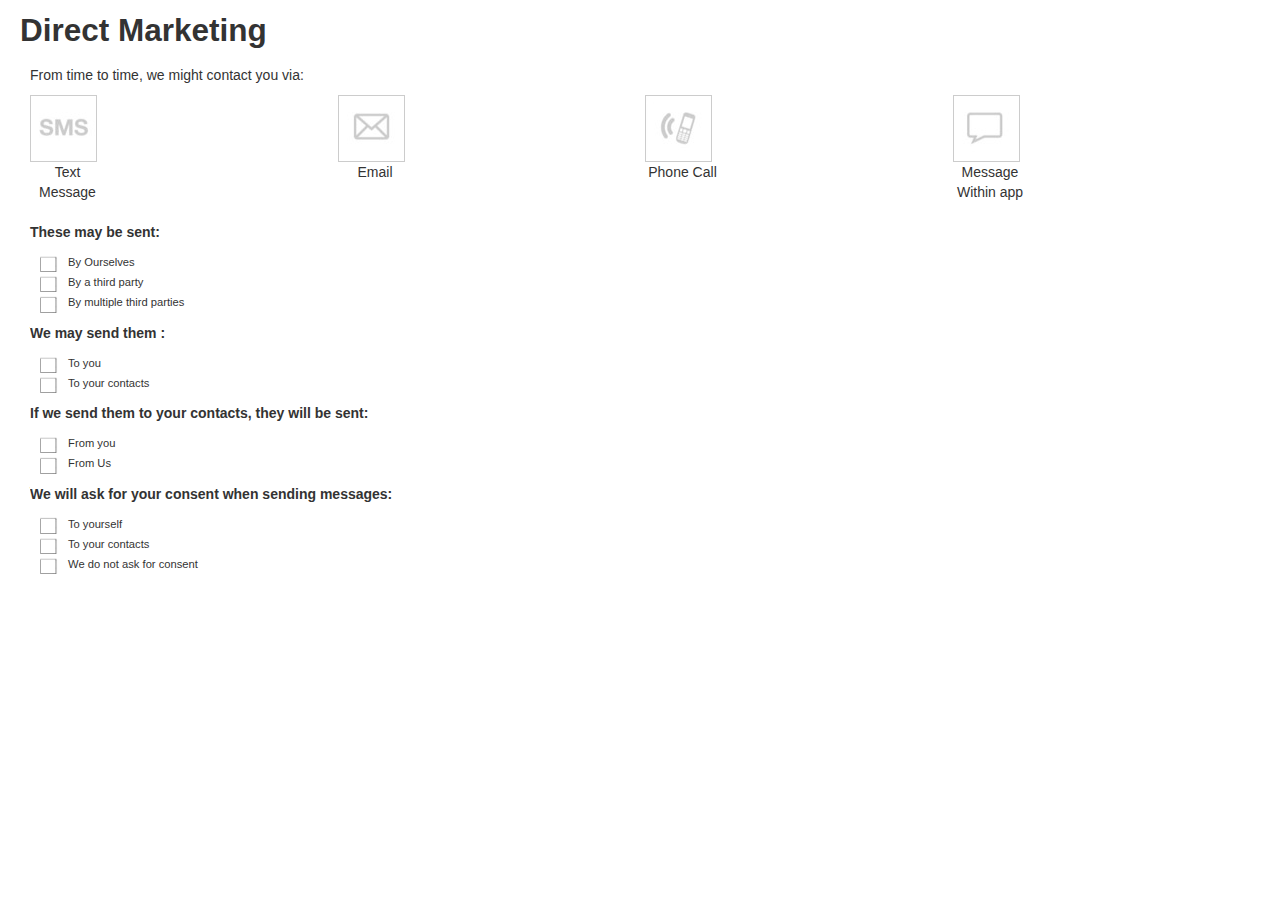
<file: privacy/direct-marketing.html>
<!DOCTYPE html>
<html lang="en">
  <head>
    <meta charset="utf-8">
    <title>Privacy Policy</title>
    <meta name="viewport" content="width=device-width, initial-scale=1.0">
    <meta name="description" content="">
    <meta name="author" content="">


    <style type="text/css">
      body {
        padding: 0px;

      }
      .sidebar-nav {
        padding: 9px 0;
      }

      @media (max-width: 980px) {
        /* Enable use of floated navbar text */
        .navbar-text.pull-right {
          float: none;
          padding-left: 5px;
          padding-right: 5px;
        }
      }
    </style>

 <link href="css/bootstrap.min.css" rel="stylesheet" media="screen">
 <link href="css/bootstrap-responsive.css" rel="stylesheet">
 <link href="css/main.css" rel="stylesheet">
  </head>

  <body>

   

    <div class="container-fluid">
<div class="showMobile thickBottom">
<div class="goBack"><a href="index.html"><img width="60" src="img/arrow-back.png" /></a></div>
<div class="pageTitle">Direct Marketing</div>
<div class="clear"></div>
</div>
    
<div class="showDesktop">
<h2 class="bottomPad">Direct Marketing</h2>
</div>

<div class="padLeft padRight">
<p>From time to time, we might contact you via:</p>
<div class="dm-row">
<div class="dm-icon">
<div class="dm-icon-box"><img src="img/sms-off.jpg"></div>
<div class="dm-icon-name">Text Message</div>
</div>

<div class="dm-icon">
<div class="dm-icon-box"><img src="img/email-off.jpg"></div>
<div class="dm-icon-name">Email</div>
</div>

<div class="dm-icon">
<div class="dm-icon-box"><img src="img/phone-off.jpg"></div>
<div class="dm-icon-name">Phone Call</div>
</div>

<div class="dm-icon">
<div class="dm-icon-box"><img src="img/message-off.jpg"></div>
<div class="dm-icon-name">Message Within app</div>
</div>

<div class="clear"></div><BR>
</div>

<p><strong>These may be sent:</strong>
<div class="tick-list">
<div class="tick-item"><img src="img/tick-off.png"  width="20" /> By Ourselves</div>
<div class="tick-item"><img src="img/tick-off.png"  width="20" /> By a third party</div>
<div class="tick-item"><img src="img/tick-off.png"  width="20" /> By multiple third parties</div>
</div>
</p>

<p><strong>We may send them :</strong>
<div class="tick-list">
<div class="tick-item"><img src="img/tick-off.png"  width="20" /> To you</div>
<div class="tick-item"><img src="img/tick-off.png"  width="20" /> To your contacts</div>
</div>
</p>


<p><strong>If we send them to your contacts, they will be sent:
 </strong>
<div class="tick-list">
<div class="tick-item"><img src="img/tick-off.png"  width="20" /> From you</div>
<div class="tick-item"><img src="img/tick-off.png"  width="20" /> From Us</div>
</div>
</p>


<p><strong>We will ask for your consent when sending messages:
 </strong>
<div class="tick-list">
<div class="tick-item"><img src="img/tick-off.png"  width="20" /> To yourself</div>
<div class="tick-item"><img src="img/tick-off.png"  width="20" /> To your contacts</div>
<div class="tick-item"><img src="img/tick-off.png"  width="20" /> We do not ask for consent</div>
</div>
</p>




 </div>


    </div><!--/.fluid-container-->


    <script src="js/jquery.min.js"></script> 
    <script src="js/bootstrap.min.js"></script>
	<script src="js/main.js"></script>

  </body>
</html>
</file>
<file: privacy/css/main.css>
.leftBorder{
border-left:1px solid #ccc;
padding:2%;
min-height:650px !important;
}

.appSummary{
padding-bottom:10px;
border-bottom:1px solid #ccc;
padding-left:10px;
}

.appSummaryTitle{
font-size:17px;
font-weight:bold;
color:#000;
margin-top:5px;
}

.appSummaryCompany{
font-size:14px;
font-weight:bold;
}

.underline{
text-decoration:underline;
color:#000;
}


.noMarginLeft{
margin-left:0 !important;
}

.pageHeader{
border-bottom:1px solid #ccc;
text-align:center;
font-size:18px;
font-weight:bold;
padding-bottom:20px;
padding-top:10px;
}

.detailedPolicy{
border-bottom:1px solid #ccc;
padding-top:10px;
padding-bottom:10px;
padding-left:10px;
}

.clear{
clear:both;
}

.topPad{
margin-top:10px;
}

.data-collected{
background-color:#f4f4f4;
margin-top:10px;
}

.btn{
font-weight:bold;
 display: inline-block !important;
    vertical-align: middle !important;
}

.btn.disabled{
background-color:#EEEEEE !important;
opacity: 0.5 !important;
font-weight:normal;
}

.appIntro{
padding-left:10px;
padding-right:10px;
}

.noPad{
padding:0px !important;
}

.data-collected-body{
padding-top:10px;
padding-left:10px;
padding-bottom:10px;
}

.security{
padding:10px;
}

.data-collected-body .btn , .security .btn{
width:125px;
margin-top:5px;
min-height:40px;
}

.sub-section{
display:none;
}

.floatLeft{
float:left;
}

.floatRight{
float:right;
}

.rightPad{
margin-right:10px;
}

.goBack{
float:left;
width:40px;;
margin-top:10px;
margin-left:10px;
margin-bottom:10px

}

.pageTitle{
float:left;
width:80%;
text-align:center;
font-size:150%;
font-weight:bold;
margin-top:20px;
}

.thickBottom{
border-bottom:2px solid #ccc;
margin-bottom:20px;
}

.showMobile, showDesktop{
display:none;
}


.itemRow{
margin-bottom:10px;
margin-left:10px;
}

.itemActive{
width:20%;
float:left;
}

.itemName{
width:80%;
font-weight:bold;
margin-top:5px;
float:left;
}
 
.itemName a{
color:#000;
}

.itemName a:hover{
text-decoration:none !important;
}

.itemDetails{
display:none;
font-weight:normal;
}

.padLeft{
margin-left:10px;
}

.padRight{
margin-left:10px;
}

.dm-icon{
float:left;
width:25%;
}

.dm-icon-box{
float:left;
width:65px;
border:1px solid #ccc;
height:65px;
}

.dm-icon-name{
width:75px;
text-align:center;
margin-top:10px;
}

.dm-row{
margin-top:10px;
}


.social-icon{
float:left;
width:20%;
}

.social-icon-box{
float:left;
width:50px;
border:1px solid #ccc;
height:51px;
}

.social-icon-name{
width:55px;
text-align:center;
margin-top:10px;
font-size:85%;
line-height:1.3em;
}

.social-row{
margin-top:10px;
margin-bottom:10px;
}



.bottomPad{
margin-bottom:15px;
}

.tick-list{
margin-left:10px;
margin-top:10px;
}

.tick-item{
font-size:80%;
}

.tick-item img{
vertical-align:middle;
margin-right:5px;

}

.btnLink{
border:1px solid #ccc;
padding:5px;
display:block;
color:#000;
width:90%;
}

.btnLink a{
color:#000;
}


.appSummaryName a{
color:#000;

}

.contactOption{
border:1px solid #ccc;
padding:5px;
margin:5px;
}

.contactClose{
font-weight: bold;
    margin-left: 232px;
    margin-top: 1px;
    position: absolute;
    z-index: 1;
}

.contactClose a{
color:#000;
}

.contactOptions{
    display:none;

position:absolute;
border:1px solid #ccc;
padding:5px;
z-index:1;
-webkit-border-radius: 5px;
-moz-border-radius: 5px;
border-radius: 5px;
-webkit-box-shadow: 0px 0px 5px rgba(50, 50, 50, 0.75);
-moz-box-shadow:    0px 0px 5px rgba(50, 50, 50, 0.75);
box-shadow:         0px 0px 5px rgba(50, 50, 50, 0.75);
background-color:#FFF;
width:250px;
margin-left:20px;
margin-top:20px;
}

/* responsive */

@media (max-width: 768px) { 
.data-collected-body .btn , .security .btn{
width:122px;
}


body {
    padding-right: 0px !important;
    padding-left: 0px !important;
  }
</file>
<file: css/styles.css>
.ui-page {
    -webkit-backface-visibility: hidden;
    backface-visibility:hidden;
    -webkit-backface-visibility:hidden; /* Chrome and Safari */
    -moz-backface-visibility:hidden; /* Firefox */
}
.gray {
    background-color: #e7e7e7;
    border: 3px solid #aaa;
    padding-top: .5em !important;
    padding-bottom: .5em !important;
    padding-left: .25em !important;
    padding-right: .25em !important;
    margin: 2px;
    margin-top:15px;
    margin-bottom: 15px;
    padding: .25em;
    box-shadow: 2px 2px 5px 1px #d1d1d1;
}
.dark-gray {
    background-color: #d6d6d6;
    border: 3px solid #aaa;
    padding-top: .5em !important;
    padding-bottom: .5em !important;
    padding-left: .25em !important;
    padding-right: .25em !important;
    margin: 2px;
    margin-top:15px;
    margin-bottom: 15px;
    padding: .25em;
    box-shadow: 2px 2px 5px 1px #d1d1d1;

}
.light-gray {
    background-color: #F1F1F1;
    border: 3px solid #aaa;
    padding-top: .5em !important;
    padding-bottom: .5em !important;
    padding-left: .25em !important;
    padding-right: .25em !important;
    margin: 2px;
    margin-top:15px;
    margin-bottom:15px;
    padding: .25em;
    box-shadow: 2px 2px 5px 1px #d1d1d1;
}
.white {
    background-color: #FFF;
    border: 3px solid #aaa;
    padding-top: .5em !important;
    padding-bottom: .5em !important;
    padding-left: .25em !important;
    padding-right: .25em !important;
    margin: 2px;
    margin-top:15px;
    margin-bottom:15px;
    padding: .25em;
    box-shadow: 2px 2px 5px 1px #d1d1d1;
}
#author {
    color: #990004;
    font-size:.75em;
}
#byline-author {
    margin-left: 12%;
}
#whole-title {
    margin-bottom: -20px;
}
#title {
    margin-bottom: 0;
    width:88%;
    display: inline-block;
}
h3 {
    margin:0;
}
h2 {
    text-align: center;
}
#commentBox {
    height: auto !important;
}
.vote-arrows {
    position: absolute;
    margin-top: -25px;
    margin-left: 20px;
}
.vote-arrows-small {
    position: absolute;
    margin-top: -7px;
    margin-left: -7px;
}
.arrow-small {
    width:70%;
    height:70%;
}
#credentials .ui-input-text {
    width: 75%;
    margin:25px auto 0 !important;
}
#credentials button {
    width:75%;
    margin:25px auto 0;
    border-radius: 1.3125em;
}
#credentials input {
    margin-top:5px;
    margin-bottom: 5px;
}
#score {
    color: #990004;
    width:12%;
    display:inline-block;
    vertical-align:top;
}
.save-button{
    width:70%;
    margin: 0 auto;
    text-align: center;
}
.comment-author {
    color: #990004;
    margin-top:-5px;
    font-weight: bold;
}
.comment-body {
    margin-left: 10px;
}
#byline {
    font-size:.75em;
    color: #A9A9A9;
}
.comment-score {
    font-size:.75em;
    color: #A9A9A9;
    margin-left: 5px;
}
#popupBasic-popup {
    width: 60%;
}
#popupBasic {
    height: 10%;
}
.down-arrow {
    -webkit-filter: hue-rotate(240deg) !important;
    -moz-filter: hue-rotate(240deg) !important;
    -o-filter: hue-rotate(240deg) !important;
    -ms-filter: hue-rotate(240deg) !important;
    filter: hue-rotate(240deg) !important;
    margin-top:2px;
}
.up-arrow {
    margin-bottom:2px;
}
.down-arrow:hover {
    opacity: 1;
}
.up-arrow:hover {
    opacity: 1;
}
.opacity {
    opacity: 0.4;
}
.rotate {
    -webkit-filter: hue-rotate(20deg);
    -moz-filter: hue-rotate(20deg);
    -o-filter: hue-rotate(20deg);
    -ms-filter: hue-rotate(20deg);
    filter: hue-rotate(20deg);
}
a:link {
    color: #0000ff;
    text-decoration:none;
}
a:visited {
    color: #858585;
    text-decoration:none;
}
a:hover {
    color: #0000ff;
    text-decoration:none;
}
a:visited {
    color: #0000ff;
    text-decoration:none;
}
.calculator-box {
    display: inline-block;
    margin: 10px;
    padding: 10px;
    background-color:e5252b;
}
#redpill {
    margin: 0 auto;
}
.main-button {
    text-align: center !important;
    margin: 0 auto !important;
    border-radius: 2.3125em !important;
    width: 50%;
}
.main-list {
    margin-top:10px !important;
    margin-bottom:10px !important;
}
.menu-pill {
    margin-left:-6em;
    position:absolute;
}
.sidebar-button {
    background-color: #FFF;
    color: #000 !important;
    display: block;
    width:100%;
    height: 100%;
    padding-top: 1em !important;
}
.sidebar-li {
    list-style-type:none;
    border-bottom:1px solid #AFAFAF;
    text-align: center !important;
}
.ui-panel-inner {
    padding: 0 !important;
    margin-left: -2.5em !important;
    margin-top: -1em !important;
}
.center-content {
    text-align: center;
}
.content {
    padding-bottom:80px;
    margin-top: 5em;
}
.footer {
    height:80px;
    position: absolute;
    bottom:0;
    left:0;
    width:100%;
}
.front-score {
    color: black;
    font-weight:bold;
    display: inline-block;
    vertical-align:top;
    width: 2em;
}
#list {
    margin-top: 0em;
}
.full-width {
    width: 100%;
    margin: 10px 0px 10px 0px auto;
    padding-top:1em;
    border-top: none !important;
    border-left: none !important;
    border-right: none !important;
    box-shadow: none !important;
    color: black !important;
}
.full-width a {
    color: black !important;
}
.border {
    width: 80%;
    margin: 20px auto;
    border-bottom: 1px solid #A6A6A6 !important;
}
.absolute-header {
    position: fixed;
    width: 100%;
    padding-top: 2em;
    margin-bottom:2em;
    z-index: 1000;
}
.reddit-row {
    width: 80%;
    display:inline-block;
}
.reddit-toprow {
    margin-left: 0em;
    margin-top:-1.5em;
}
.back-button {
    margin-top:2em !important;
    vertical-align:bottom;
}
.reddit-author {
    font-size:small;
    margin-top: 1em;
    margin-bottom: 0;
}
.controls {
    margin: 11em auto 4em;
    font-size: 9px;
    width:75%;
}
.reddit-main-select {
    width:100%;
}
.center-h3 {
    text-align: center;
}
#page-resources .center-h3 {
    margin-bottom:2em;
}
#page-resources .content a {
    font-size:large;
    text-align: right;
    display:block;
    color: #000;
}
#page-resources .border {
    margin-right:.5em;
}
#page-resources .reddit-row {
    width: 100%;
}
#page-resources .reddit-toprow {
    margin-top: -.5em;
}
#page-messages .controls{
    margin: 2em auto 4em !important;
}
.comment-author {
    font-size:large;
    margin-bottom: 1em;
}
.comment-subject {
    font-weight: bold;
    margin-bottom: .5em;
}
.menu-mail {
    margin-left: 4em;
    position: absolute;
}
.workout-list-image {
    height: 5em;
    width: 5em;
}
.workout-list-image-large {
    width: 15em;
    height: 15em;
}
.workout-text {
    color: #000;
    font-weight: bold;
    font-size: small;
}
.workout-instructions {
    font-weight: bold;
}
.rounded-box {
    margin: 10% auto;
	border-radius: 25px;
        border: 2px solid #ddd;
        background-color: #f6f6f6;
	width: 10em;
	height: 8em;
        text-shadow: 0 1px 0 #f3f3f3;
        box-shadow: 0 1px 3px rgba(0,0,0,.15);
}
.rounded-box:hover {
    background-color: #e9e9e9;
}
</file>
<file: css/themes/Redpill.min.css>
/*!
* jQuery Mobile 1.4.5
* Git HEAD hash: 68e55e78b292634d3991c795f06f5e37a512decc <> Date: Fri Oct 31 2014 17:33:30 UTC
* http://jquerymobile.com
*
* Copyright 2010, 2014 jQuery Foundation, Inc. and othercontributors
* Released under the MIT license.
* http://jquery.org/license
*
*/


/* Globals */
/* Font
-----------------------------------------------------------------------------------------------------------*/
html {
	font-size: 100%;
}
body,
input,
select,
textarea,
button,
.ui-btn {
	font-size: 1em;
	line-height: 1.3;
	 font-family: sans-serif /*{global-font-family}*/;
}
legend,
.ui-input-text input,
.ui-input-search input {
	color: inherit;
	text-shadow: inherit;
}
/* Form labels (overrides font-weight bold in bars, and mini font-size) */
.ui-mobile label,
div.ui-controlgroup-label {
	font-weight: normal;
	font-size: 16px;
}
/* Separators
-----------------------------------------------------------------------------------------------------------*/
/* Field contain separator (< 28em) */
.ui-field-contain {
	border-bottom-color: #828282;
	border-bottom-color: rgba(0,0,0,.15);
	border-bottom-width: 1px;
	border-bottom-style: solid;
}
/* Table opt-in classes: strokes between each row, and alternating row stripes */
/* Classes table-stroke and table-stripe are deprecated in 1.4. */
.table-stroke thead th,
.table-stripe thead th,
.table-stripe tbody tr:last-child {
	border-bottom: 1px solid #d6d6d6; /* non-RGBA fallback */
	border-bottom: 1px solid rgba(0,0,0,.1);
}
.table-stroke tbody th,
.table-stroke tbody td {
	border-bottom: 1px solid #e6e6e6; /* non-RGBA fallback  */
	border-bottom: 1px solid rgba(0,0,0,.05);
}
.table-stripe.table-stroke tbody tr:last-child th,
.table-stripe.table-stroke tbody tr:last-child td {
	border-bottom: 0;
}
.table-stripe tbody tr:nth-child(odd) td,
.table-stripe tbody tr:nth-child(odd) th {
	background-color: #eeeeee; /* non-RGBA fallback  */
	background-color: rgba(0,0,0,.04);
}
/* Buttons
-----------------------------------------------------------------------------------------------------------*/
.ui-btn,
label.ui-btn {
	font-weight: bold;
	border-width: 1px;
	border-style: solid;
}
.ui-btn {
	text-decoration: none !important;
}
.ui-btn-active {
	cursor: pointer;
}
/* Corner rounding
-----------------------------------------------------------------------------------------------------------*/
/* Class ui-btn-corner-all deprecated in 1.4 */
.ui-corner-all {
	-webkit-border-radius: .6em /*{global-radii-blocks}*/;
	border-radius: .6em /*{global-radii-blocks}*/;
}
/* Buttons */
.ui-btn-corner-all,
.ui-btn.ui-corner-all,
/* Slider track */
.ui-slider-track.ui-corner-all,
/* Flipswitch */
.ui-flipswitch.ui-corner-all,
/* Count bubble */
.ui-li-count {
	-webkit-border-radius: .3125em /*{global-radii-buttons}*/;
	border-radius: .3125em /*{global-radii-buttons}*/;
}
/* Icon-only buttons */
.ui-btn-icon-notext.ui-btn-corner-all,
.ui-btn-icon-notext.ui-corner-all {
	-webkit-border-radius: 1em;
	border-radius: 1em;
}
/* Radius clip workaround for cleaning up corner trapping */
.ui-btn-corner-all,
.ui-corner-all {
	-webkit-background-clip: padding;
	background-clip: padding-box;
}
/* Popup arrow */
.ui-popup.ui-corner-all > .ui-popup-arrow-guide {
	left: .6em /*{global-radii-blocks}*/;
	right: .6em /*{global-radii-blocks}*/;
	top: .6em /*{global-radii-blocks}*/;
	bottom: .6em /*{global-radii-blocks}*/;
}
/* Shadow
-----------------------------------------------------------------------------------------------------------*/
.ui-shadow {
	-webkit-box-shadow: 0 1px 3px /*{global-box-shadow-size}*/ rgba(0,0,0,.2) /*{global-box-shadow-color}*/;
	-moz-box-shadow: 0 1px 3px /*{global-box-shadow-size}*/ rgba(0,0,0,.2) /*{global-box-shadow-color}*/;
	box-shadow: 0 1px 3px /*{global-box-shadow-size}*/ rgba(0,0,0,.2) /*{global-box-shadow-color}*/;
}
.ui-shadow-inset {
	-webkit-box-shadow: inset 0 1px 3px /*{global-box-shadow-size}*/ rgba(0,0,0,.2) /*{global-box-shadow-color}*/;
	-moz-box-shadow: inset 0 1px 3px /*{global-box-shadow-size}*/ rgba(0,0,0,.2) /*{global-box-shadow-color}*/;
	box-shadow: inset 0 1px 3px /*{global-box-shadow-size}*/ rgba(0,0,0,.2) /*{global-box-shadow-color}*/;
}
.ui-overlay-shadow {
	-webkit-box-shadow: 0 0 12px 		rgba(0,0,0,.6);
	-moz-box-shadow: 0 0 12px 			rgba(0,0,0,.6);
	box-shadow: 0 0 12px 				rgba(0,0,0,.6);
}
/* Icons
-----------------------------------------------------------------------------------------------------------*/
.ui-btn-icon-left:after,
.ui-btn-icon-right:after,
.ui-btn-icon-top:after,
.ui-btn-icon-bottom:after,
.ui-btn-icon-notext:after {
	background-color: #666666 /*{global-icon-color}*/;
	background-color: rgba(0,0,0,.15) /*{global-icon-disc}*/;
	background-position: center center;
	background-repeat: no-repeat;
	-webkit-border-radius: 1em;
	border-radius: 1em;
}
/* Alt icons */
.ui-alt-icon.ui-btn:after,
.ui-alt-icon .ui-btn:after,
html .ui-alt-icon.ui-checkbox-off:after,
html .ui-alt-icon.ui-radio-off:after,
html .ui-alt-icon .ui-checkbox-off:after,
html .ui-alt-icon .ui-radio-off:after {
	background-color: #666666 /*{global-icon-color}*/;
	background-color: rgba(0,0,0,.15) /*{global-icon-disc}*/;
}
/* No disc */
.ui-nodisc-icon.ui-btn:after,
.ui-nodisc-icon .ui-btn:after {
	background-color: transparent;
}
/* Icon shadow */
.ui-shadow-icon.ui-btn:after,
.ui-shadow-icon .ui-btn:after {
	-webkit-box-shadow: 0 1px 0 rgba(255,255,255,.3) /*{global-icon-shadow}*/;
	-moz-box-shadow: 0 1px 0 rgba(255,255,255,.3) /*{global-icon-shadow}*/;
	box-shadow: 0 1px 0 rgba(255,255,255,.3) /*{global-icon-shadow}*/;
}
/* Checkbox and radio */
.ui-btn.ui-checkbox-off:after,
.ui-btn.ui-checkbox-on:after,
.ui-btn.ui-radio-off:after,
.ui-btn.ui-radio-on:after {
	display: block;
	width: 18px;
	height: 18px;
	margin: -9px 2px 0 2px;
}
.ui-checkbox-off:after,
.ui-btn.ui-radio-off:after {
	filter: Alpha(Opacity=30);
	opacity: .3;
}
.ui-btn.ui-checkbox-off:after,
.ui-btn.ui-checkbox-on:after {
	-webkit-border-radius: .1875em;
	border-radius: .1875em;
}
.ui-btn.ui-checkbox-off:after {
	background-color: #666;
	background-color: rgba(0,0,0,.3);
}
.ui-radio .ui-btn.ui-radio-on:after {
	background-image: none;
	background-color: #fff;
	width: 8px;
	height: 8px;
	border-width: 5px;
	border-style: solid; 
}
.ui-alt-icon.ui-btn.ui-radio-on:after,
.ui-alt-icon .ui-btn.ui-radio-on:after {
	background-color: #000;
}
/* Loader */
.ui-icon-loading {
	background: url("images/ajax-loader.gif");
	background-size: 2.875em 2.875em;
}.ui-bar-a,.ui-page-theme-a .ui-bar-inherit,html .ui-bar-a .ui-bar-inherit,html .ui-body-a .ui-bar-inherit,html body .ui-group-theme-a .ui-bar-inherit{background-color:#808080 ;border-color:#464646 ;color:#ffffff ;text-shadow:0  1px  0  #444444 ;font-weight:bold;}.ui-bar-a{border-width:1px;border-style:solid;}.ui-overlay-a,.ui-page-theme-a,.ui-page-theme-a .ui-panel-wrapper{background-color:#f2f2f2 ;border-color:#f2f2f2 ;color:#000000 ;text-shadow:0  1px  0  #eeeeee ;}.ui-body-a,.ui-page-theme-a .ui-body-inherit,html .ui-bar-a .ui-body-inherit,html .ui-body-a .ui-body-inherit,html body .ui-group-theme-a .ui-body-inherit,html .ui-panel-page-container-a{background-color:#990004 ;border-color:#740b31 ;color:#ffffff ;text-shadow:0  1px  0  #444444 ;}.ui-body-a{border-width:1px;border-style:solid;}.ui-page-theme-a a,html .ui-bar-a a,html .ui-body-a a,html body .ui-group-theme-a a{color:#cccccc ;font-weight:bold;}.ui-page-theme-a a:visited,html .ui-bar-a a:visited,html .ui-body-a a:visited,html body .ui-group-theme-a a:visited{   color:#848484 ;}.ui-page-theme-a a:hover,html .ui-bar-a a:hover,html .ui-body-a a:hover,html body .ui-group-theme-a a:hover{color:#eaeaea ;}.ui-page-theme-a a:active,html .ui-bar-a a:active,html .ui-body-a a:active,html body .ui-group-theme-a a:active{color:#cccccc ;}.ui-page-theme-a .ui-btn,html .ui-bar-a .ui-btn,html .ui-body-a .ui-btn,html body .ui-group-theme-a .ui-btn,html head + body .ui-btn.ui-btn-a,.ui-page-theme-a .ui-btn:visited,html .ui-bar-a .ui-btn:visited,html .ui-body-a .ui-btn:visited,html body .ui-group-theme-a .ui-btn:visited,html head + body .ui-btn.ui-btn-a:visited{background-color:#cccccc ;border-color:#707070 ;color:#000000 ;text-shadow:0  1px  0  #eeeeee ;}.ui-page-theme-a .ui-btn:hover,html .ui-bar-a .ui-btn:hover,html .ui-body-a .ui-btn:hover,html body .ui-group-theme-a .ui-btn:hover,html head + body .ui-btn.ui-btn-a:hover{background-color:#eaeaea ;border-color:#808080 ;color:#000000 ;text-shadow:0  1px  0  #eeeeee ;}.ui-page-theme-a .ui-btn:active,html .ui-bar-a .ui-btn:active,html .ui-body-a .ui-btn:active,html body .ui-group-theme-a .ui-btn:active,html head + body .ui-btn.ui-btn-a:active{background-color:#eaeaea ;border-color:#808080 ;color:#000000 ;text-shadow:0  1px  0  #eeeeee ;}.ui-page-theme-a .ui-btn.ui-btn-active,html .ui-bar-a .ui-btn.ui-btn-active,html .ui-body-a .ui-btn.ui-btn-active,html body .ui-group-theme-a .ui-btn.ui-btn-active,html head + body .ui-btn.ui-btn-a.ui-btn-active,.ui-page-theme-a .ui-checkbox-on:after,html .ui-bar-a .ui-checkbox-on:after,html .ui-body-a .ui-checkbox-on:after,html body .ui-group-theme-a .ui-checkbox-on:after,.ui-btn.ui-checkbox-on.ui-btn-a:after,.ui-page-theme-a .ui-flipswitch-active,html .ui-bar-a .ui-flipswitch-active,html .ui-body-a .ui-flipswitch-active,html body .ui-group-theme-a .ui-flipswitch-active,html body .ui-flipswitch.ui-bar-a.ui-flipswitch-active,.ui-page-theme-a .ui-slider-track .ui-btn-active,html .ui-bar-a .ui-slider-track .ui-btn-active,html .ui-body-a .ui-slider-track .ui-btn-active,html body .ui-group-theme-a .ui-slider-track .ui-btn-active,html body div.ui-slider-track.ui-body-a .ui-btn-active{background-color:#990004 ;border-color:#821042 ;color:#ffffff ;text-shadow:0  1px  0  #444444 ;}.ui-page-theme-a .ui-radio-on:after,html .ui-bar-a .ui-radio-on:after,html .ui-body-a .ui-radio-on:after,html body .ui-group-theme-a .ui-radio-on:after,.ui-btn.ui-radio-on.ui-btn-a:after{border-color:#990004 ;}.ui-page-theme-a .ui-btn:focus,html .ui-bar-a .ui-btn:focus,html .ui-body-a .ui-btn:focus,html body .ui-group-theme-a .ui-btn:focus,html head + body .ui-btn.ui-btn-a:focus,.ui-page-theme-a .ui-focus,html .ui-bar-a .ui-focus,html .ui-body-a .ui-focus,html body .ui-group-theme-a .ui-focus,html head + body .ui-btn-a.ui-focus,html head + body .ui-body-a.ui-focus{-webkit-box-shadow:0 0 12px #990004 ;-moz-box-shadow:0 0 12px #990004 ;box-shadow:0 0 12px #990004 ;}.ui-bar-b,.ui-page-theme-b .ui-bar-inherit,html .ui-bar-b .ui-bar-inherit,html .ui-body-b .ui-bar-inherit,html body .ui-group-theme-b .ui-bar-inherit{background-color:#e9e9e9 ;border-color:#dddddd ;color:#333333 ;text-shadow:0  1px  0  #eeeeee ;font-weight:bold;}.ui-bar-b{border-width:1px;border-style:solid;}.ui-overlay-b,.ui-page-theme-b,.ui-page-theme-b .ui-panel-wrapper{background-color:#f9f9f9 ;border-color:#bbbbbb ;color:#333333 ;text-shadow:0  1px  0  #f3f3f3 ;}.ui-body-b,.ui-page-theme-b .ui-body-inherit,html .ui-bar-b .ui-body-inherit,html .ui-body-b .ui-body-inherit,html body .ui-group-theme-b .ui-body-inherit,html .ui-panel-page-container-b{background-color:#ffffff ;border-color:#dddddd ;color:#333333 ;text-shadow:0  1px  0  #f3f3f3 ;}.ui-body-b{border-width:1px;border-style:solid;}.ui-page-theme-b a,html .ui-bar-b a,html .ui-body-b a,html body .ui-group-theme-b a{color:#3388cc ;font-weight:bold;}.ui-page-theme-b a:visited,html .ui-bar-b a:visited,html .ui-body-b a:visited,html body .ui-group-theme-b a:visited{   color:#3388cc ;}.ui-page-theme-b a:hover,html .ui-bar-b a:hover,html .ui-body-b a:hover,html body .ui-group-theme-b a:hover{color:#005599 ;}.ui-page-theme-b a:active,html .ui-bar-b a:active,html .ui-body-b a:active,html body .ui-group-theme-b a:active{color:#005599 ;}.ui-page-theme-b .ui-btn,html .ui-bar-b .ui-btn,html .ui-body-b .ui-btn,html body .ui-group-theme-b .ui-btn,html head + body .ui-btn.ui-btn-b,.ui-page-theme-b .ui-btn:visited,html .ui-bar-b .ui-btn:visited,html .ui-body-b .ui-btn:visited,html body .ui-group-theme-b .ui-btn:visited,html head + body .ui-btn.ui-btn-b:visited{background-color:#f6f6f6 ;border-color:#dddddd ;color:#333333 ;text-shadow:0  1px  0  #f3f3f3 ;}.ui-page-theme-b .ui-btn:hover,html .ui-bar-b .ui-btn:hover,html .ui-body-b .ui-btn:hover,html body .ui-group-theme-b .ui-btn:hover,html head + body .ui-btn.ui-btn-b:hover{background-color:#ededed ;border-color:#dddddd ;color:#333333 ;text-shadow:0  1px  0  #f3f3f3 ;}.ui-page-theme-b .ui-btn:active,html .ui-bar-b .ui-btn:active,html .ui-body-b .ui-btn:active,html body .ui-group-theme-b .ui-btn:active,html head + body .ui-btn.ui-btn-b:active{background-color:#e8e8e8 ;border-color:#dddddd ;color:#333333 ;text-shadow:0  1px  0  #f3f3f3 ;}.ui-page-theme-b .ui-btn.ui-btn-active,html .ui-bar-b .ui-btn.ui-btn-active,html .ui-body-b .ui-btn.ui-btn-active,html body .ui-group-theme-b .ui-btn.ui-btn-active,html head + body .ui-btn.ui-btn-b.ui-btn-active,.ui-page-theme-b .ui-checkbox-on:after,html .ui-bar-b .ui-checkbox-on:after,html .ui-body-b .ui-checkbox-on:after,html body .ui-group-theme-b .ui-checkbox-on:after,.ui-btn.ui-checkbox-on.ui-btn-b:after,.ui-page-theme-b .ui-flipswitch-active,html .ui-bar-b .ui-flipswitch-active,html .ui-body-b .ui-flipswitch-active,html body .ui-group-theme-b .ui-flipswitch-active,html body .ui-flipswitch.ui-bar-b.ui-flipswitch-active,.ui-page-theme-b .ui-slider-track .ui-btn-active,html .ui-bar-b .ui-slider-track .ui-btn-active,html .ui-body-b .ui-slider-track .ui-btn-active,html body .ui-group-theme-b .ui-slider-track .ui-btn-active,html body div.ui-slider-track.ui-body-b .ui-btn-active{background-color:#3388cc ;border-color:#3388cc ;color:#ffffff ;text-shadow:0  1px  0  #005599 ;}.ui-page-theme-b .ui-radio-on:after,html .ui-bar-b .ui-radio-on:after,html .ui-body-b .ui-radio-on:after,html body .ui-group-theme-b .ui-radio-on:after,.ui-btn.ui-radio-on.ui-btn-b:after{border-color:#3388cc ;}.ui-page-theme-b .ui-btn:focus,html .ui-bar-b .ui-btn:focus,html .ui-body-b .ui-btn:focus,html body .ui-group-theme-b .ui-btn:focus,html head + body .ui-btn.ui-btn-b:focus,.ui-page-theme-b .ui-focus,html .ui-bar-b .ui-focus,html .ui-body-b .ui-focus,html body .ui-group-theme-b .ui-focus,html head + body .ui-btn-b.ui-focus,html head + body .ui-body-b.ui-focus{-webkit-box-shadow:0 0 12px #3388cc ;-moz-box-shadow:0 0 12px #3388cc ;box-shadow:0 0 12px #3388cc ;}.ui-bar-c,.ui-page-theme-c .ui-bar-inherit,html .ui-bar-c .ui-bar-inherit,html .ui-body-c .ui-bar-inherit,html body .ui-group-theme-c .ui-bar-inherit{background-color:#e9e9e9 ;border-color:#dddddd ;color:#333333 ;text-shadow:0  1px  0  #eeeeee ;font-weight:bold;}.ui-bar-c{border-width:1px;border-style:solid;}.ui-overlay-c,.ui-page-theme-c,.ui-page-theme-c .ui-panel-wrapper{background-color:#f9f9f9 ;border-color:#bbbbbb ;color:#333333 ;text-shadow:0  1px  0  #f3f3f3 ;}.ui-body-c,.ui-page-theme-c .ui-body-inherit,html .ui-bar-c .ui-body-inherit,html .ui-body-c .ui-body-inherit,html body .ui-group-theme-c .ui-body-inherit,html .ui-panel-page-container-c{background-color:#ffffff ;border-color:#dddddd ;color:#333333 ;text-shadow:0  1px  0  #f3f3f3 ;}.ui-body-c{border-width:1px;border-style:solid;}.ui-page-theme-c a,html .ui-bar-c a,html .ui-body-c a,html body .ui-group-theme-c a{color:#3388cc ;font-weight:bold;}.ui-page-theme-c a:visited,html .ui-bar-c a:visited,html .ui-body-c a:visited,html body .ui-group-theme-c a:visited{   color:#3388cc ;}.ui-page-theme-c a:hover,html .ui-bar-c a:hover,html .ui-body-c a:hover,html body .ui-group-theme-c a:hover{color:#005599 ;}.ui-page-theme-c a:active,html .ui-bar-c a:active,html .ui-body-c a:active,html body .ui-group-theme-c a:active{color:#005599 ;}.ui-page-theme-c .ui-btn,html .ui-bar-c .ui-btn,html .ui-body-c .ui-btn,html body .ui-group-theme-c .ui-btn,html head + body .ui-btn.ui-btn-c,.ui-page-theme-c .ui-btn:visited,html .ui-bar-c .ui-btn:visited,html .ui-body-c .ui-btn:visited,html body .ui-group-theme-c .ui-btn:visited,html head + body .ui-btn.ui-btn-c:visited{background-color:#f6f6f6 ;border-color:#dddddd ;color:#333333 ;text-shadow:0  1px  0  #f3f3f3 ;}.ui-page-theme-c .ui-btn:hover,html .ui-bar-c .ui-btn:hover,html .ui-body-c .ui-btn:hover,html body .ui-group-theme-c .ui-btn:hover,html head + body .ui-btn.ui-btn-c:hover{background-color:#ededed ;border-color:#dddddd ;color:#333333 ;text-shadow:0  1px  0  #f3f3f3 ;}.ui-page-theme-c .ui-btn:active,html .ui-bar-c .ui-btn:active,html .ui-body-c .ui-btn:active,html body .ui-group-theme-c .ui-btn:active,html head + body .ui-btn.ui-btn-c:active{background-color:#e8e8e8 ;border-color:#dddddd ;color:#333333 ;text-shadow:0  1px  0  #f3f3f3 ;}.ui-page-theme-c .ui-btn.ui-btn-active,html .ui-bar-c .ui-btn.ui-btn-active,html .ui-body-c .ui-btn.ui-btn-active,html body .ui-group-theme-c .ui-btn.ui-btn-active,html head + body .ui-btn.ui-btn-c.ui-btn-active,.ui-page-theme-c .ui-checkbox-on:after,html .ui-bar-c .ui-checkbox-on:after,html .ui-body-c .ui-checkbox-on:after,html body .ui-group-theme-c .ui-checkbox-on:after,.ui-btn.ui-checkbox-on.ui-btn-c:after,.ui-page-theme-c .ui-flipswitch-active,html .ui-bar-c .ui-flipswitch-active,html .ui-body-c .ui-flipswitch-active,html body .ui-group-theme-c .ui-flipswitch-active,html body .ui-flipswitch.ui-bar-c.ui-flipswitch-active,.ui-page-theme-c .ui-slider-track .ui-btn-active,html .ui-bar-c .ui-slider-track .ui-btn-active,html .ui-body-c .ui-slider-track .ui-btn-active,html body .ui-group-theme-c .ui-slider-track .ui-btn-active,html body div.ui-slider-track.ui-body-c .ui-btn-active{background-color:#3388cc ;border-color:#3388cc ;color:#ffffff ;text-shadow:0  1px  0  #005599 ;}.ui-page-theme-c .ui-radio-on:after,html .ui-bar-c .ui-radio-on:after,html .ui-body-c .ui-radio-on:after,html body .ui-group-theme-c .ui-radio-on:after,.ui-btn.ui-radio-on.ui-btn-c:after{border-color:#3388cc ;}.ui-page-theme-c .ui-btn:focus,html .ui-bar-c .ui-btn:focus,html .ui-body-c .ui-btn:focus,html body .ui-group-theme-c .ui-btn:focus,html head + body .ui-btn.ui-btn-c:focus,.ui-page-theme-c .ui-focus,html .ui-bar-c .ui-focus,html .ui-body-c .ui-focus,html body .ui-group-theme-c .ui-focus,html head + body .ui-btn-c.ui-focus,html head + body .ui-body-c.ui-focus{-webkit-box-shadow:0 0 12px #3388cc ;-moz-box-shadow:0 0 12px #3388cc ;box-shadow:0 0 12px #3388cc ;}.ui-disabled,.ui-state-disabled,button[disabled],.ui-select .ui-btn.ui-state-disabled{filter:Alpha(Opacity=30);opacity:.3;cursor:default !important;pointer-events:none;}.ui-btn:focus,.ui-btn.ui-focus{outline:0;}.ui-noboxshadow .ui-shadow,.ui-noboxshadow .ui-shadow-inset,.ui-noboxshadow .ui-overlay-shadow,.ui-noboxshadow .ui-shadow-icon.ui-btn:after,.ui-noboxshadow .ui-shadow-icon .ui-btn:after,.ui-noboxshadow .ui-focus,.ui-noboxshadow .ui-btn:focus,.ui-noboxshadow  input:focus,.ui-noboxshadow .ui-panel{-webkit-box-shadow:none !important;-moz-box-shadow:none !important;box-shadow:none !important;}.ui-noboxshadow .ui-btn:focus,.ui-noboxshadow .ui-focus{outline-width:1px;outline-style:auto;}
</file>
